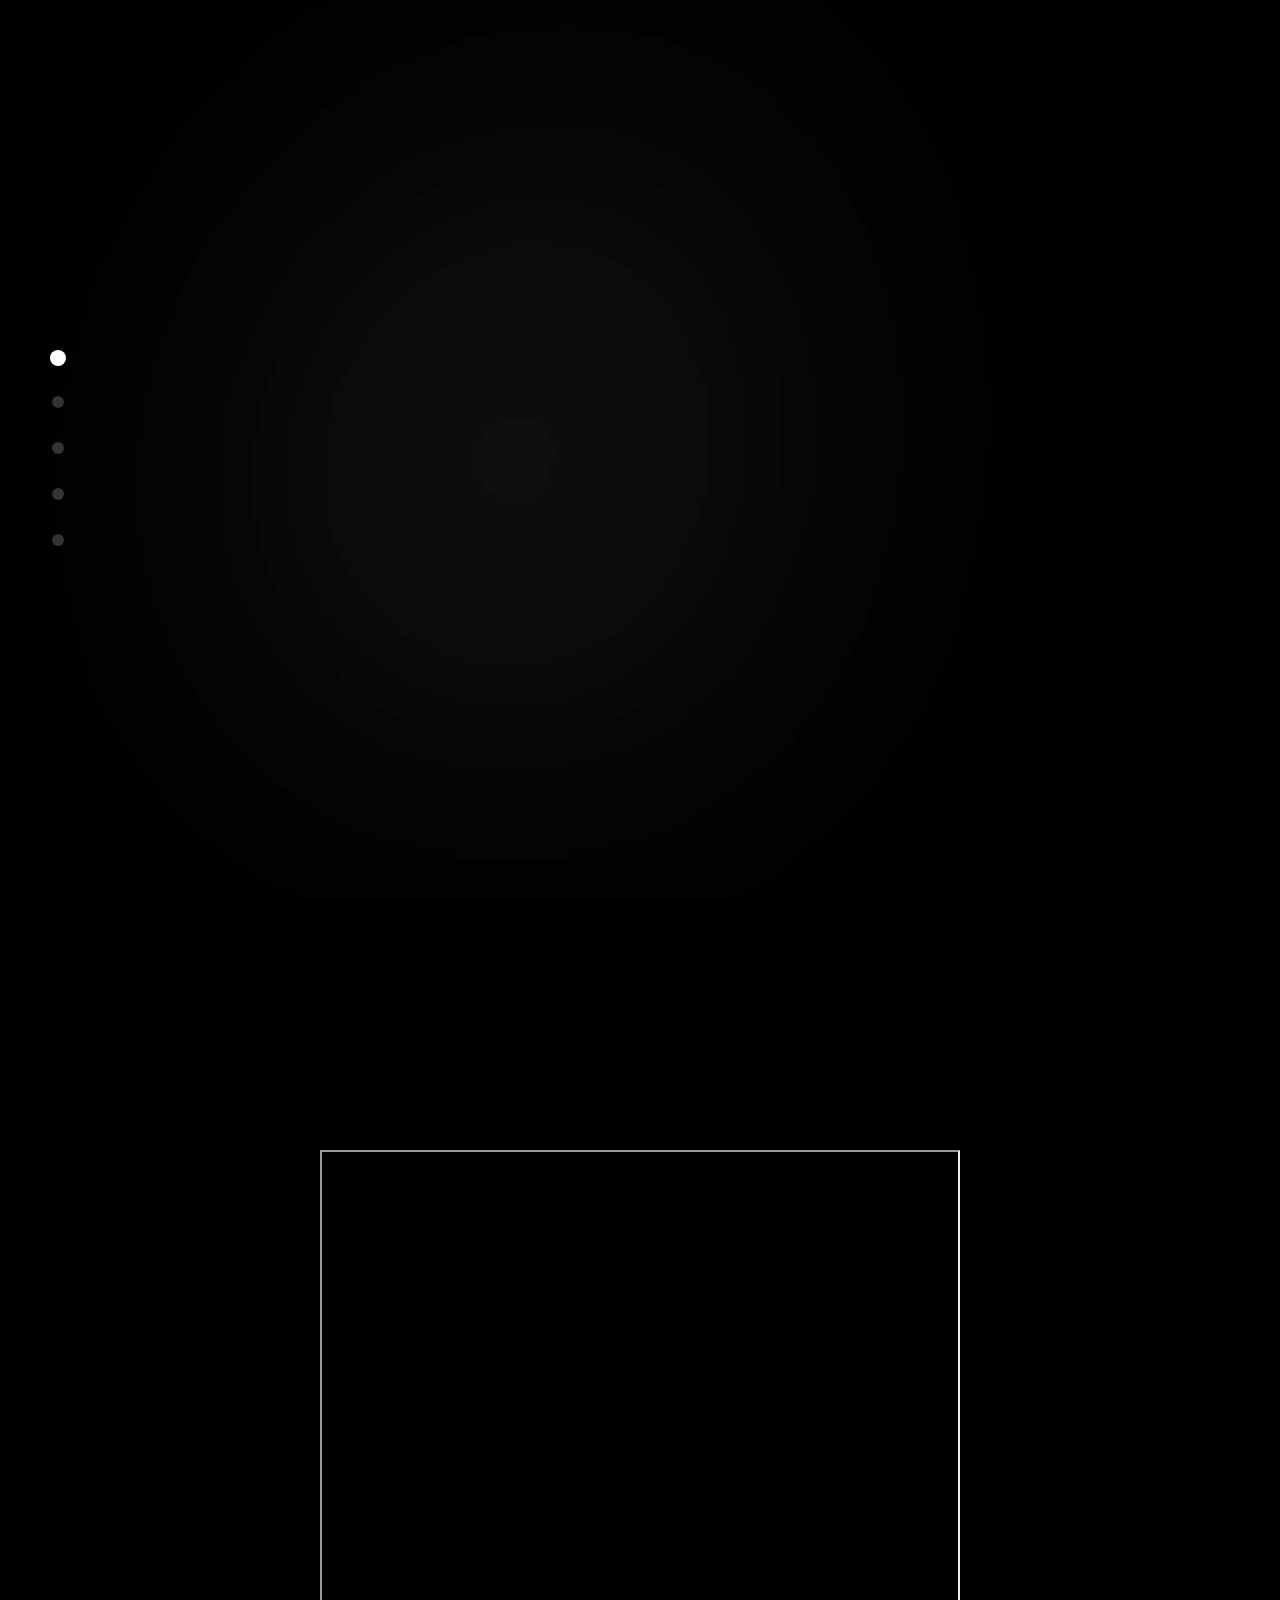
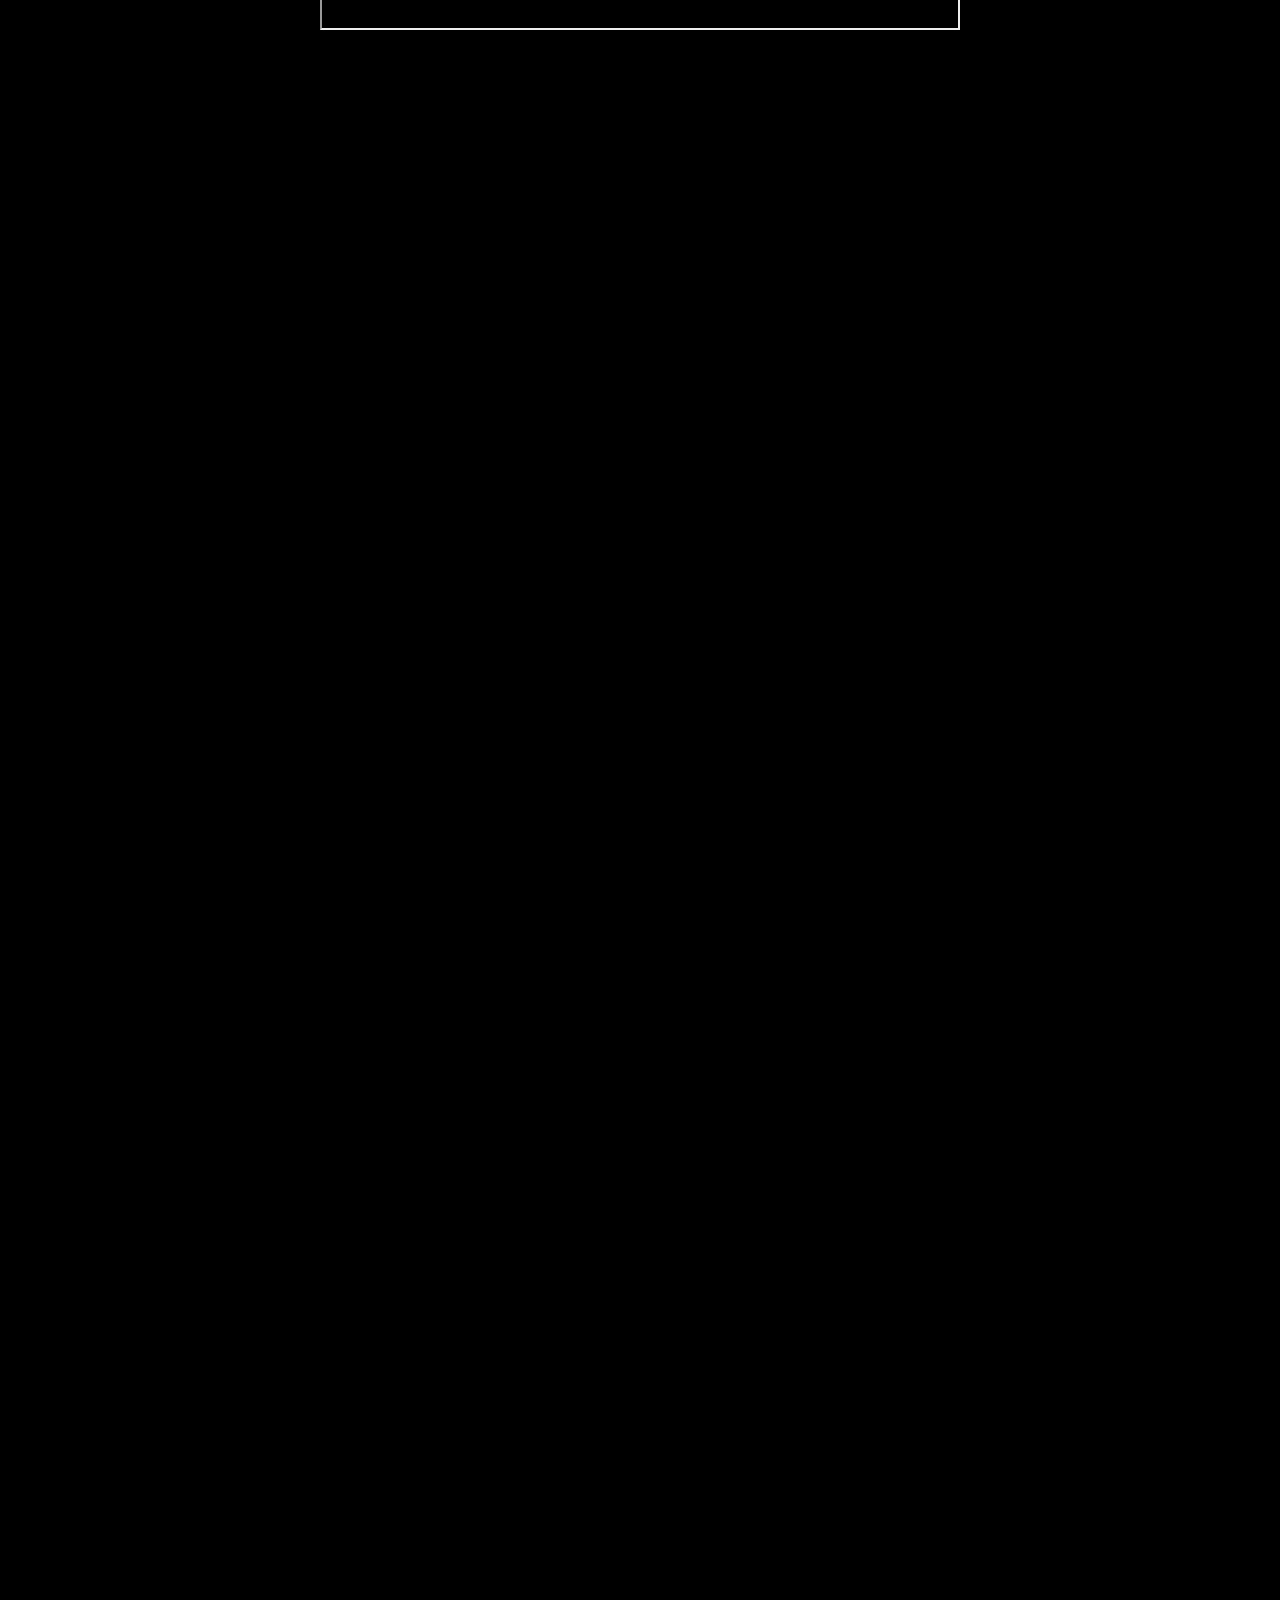
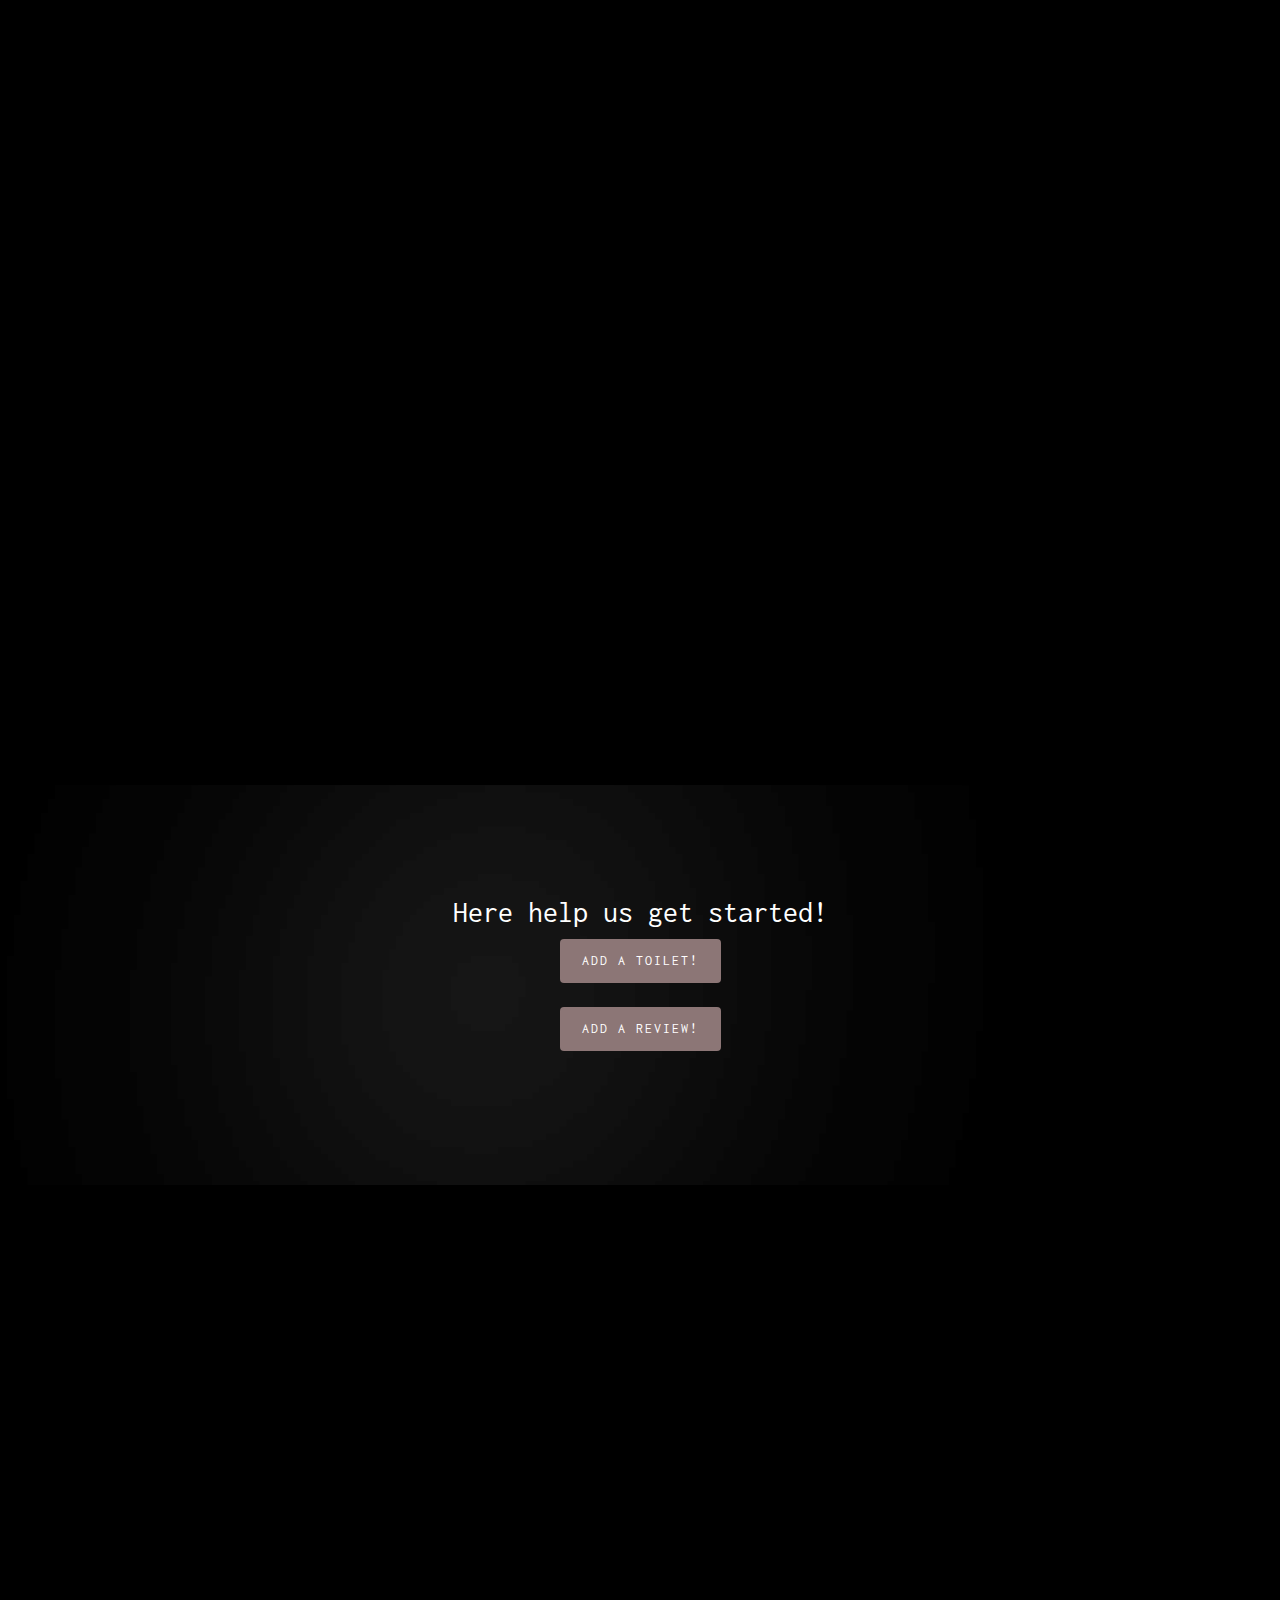
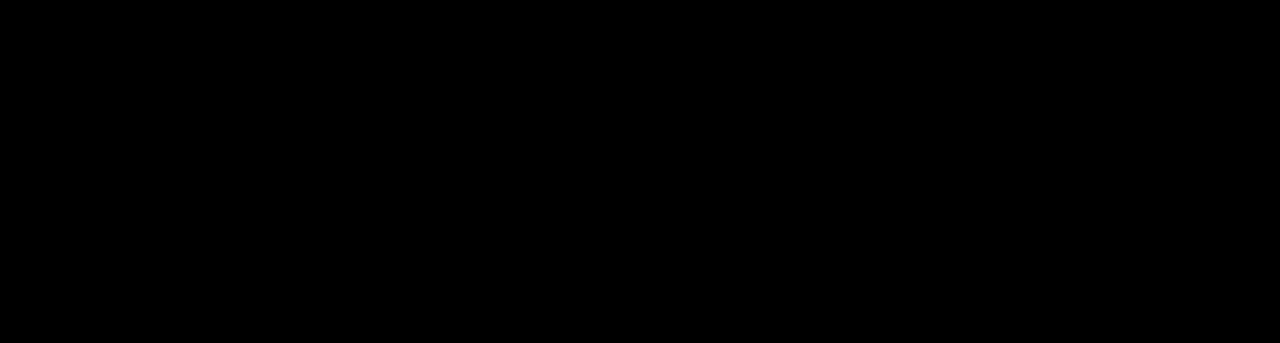
<file: index.html>
<!DOCTYPE html>
<!--[if lt IE 7]>      <html class="no-js lt-ie9 lt-ie8 lt-ie7"> <![endif]-->
<!--[if IE 7]>         <html class="no-js lt-ie9 lt-ie8"> <![endif]-->
<!--[if IE 8]>         <html class="no-js lt-ie9"> <![endif]-->
<!--[if gt IE 8]><!--> <html class="no-js"> <!--<![endif]-->
	<head>
	<meta charset="utf-8">
	<meta http-equiv="X-UA-Compatible" content="IE=edge">
	<title> Where to poop! &mdash; We're yelp for toilets</title>
	<meta name="viewport" content="width=device-width, initial-scale=1">



	<meta property="og:title" content=""/>
	<meta property="og:image" content=""/>
	<meta property="og:url" content=""/>
	<meta property="og:site_name" content=""/>
	<meta property="og:description" content=""/>
	<meta name="twitter:title" content="" />
	<meta name="twitter:image" content="" />
	<meta name="twitter:url" content="" />
	<meta name="twitter:card" content="" />


	<link rel="shortcut icon" href="favicon.ico">

	<link href="https://fonts.googleapis.com/css?family=Inconsolata:400,700" rel="stylesheet">

	<!-- Animate.css -->
	<link rel="stylesheet" href="css/animate.css">
	<!-- Icomoon Icon Fonts-->
	<link rel="stylesheet" href="css/icomoon.css">
	<!-- Simple Line Icons -->
	<link rel="stylesheet" href="css/simple-line-icons.css">
	<!-- Bootstrap  -->
	<link rel="stylesheet" href="css/bootstrap.css">
	<!-- Style -->
	<link rel="stylesheet" href="css/style.css">


	<!-- Modernizr JS -->
	<script src="js/modernizr-2.6.2.min.js"></script>


	</head>
	<body>
	<header role="banner" id="fh5co-header">
		<div class="fluid-container">
			<nav class="navbar navbar-default navbar-fixed-top js-fullheight">
				<div id="navbar" class="navbar-collapse js-fullheight">
					<ul class="nav navbar-nav navbar-left">
						<li class="active"><a href="#" data-nav-section="home"><span>Home</span></a></li>
						<li><a href="#" data-nav-section="services"><span>Services</span></a></li>
						<li><a href="#" data-nav-section="explore"><span>Project</span></a></li>
						<li><a href="#" data-nav-section="pricing"><span>Pricing</span></a></li>
						<li><a href="#" data-nav-section="team"><span>Team</span></a></li>
					</ul>
				</div>
			</nav>
	  </div>
	</header>

	<section id="fh5co-home" data-section="home" style="background-image: url(images/full_image_1.jpg);" data-stellar-background-ratio="0.5">
		<div class="gradient"></div>
		<div class="container">
			<div class="text-wrap">
				<div class="text-inner">
					<div class="row">
						<div class="col-md-8 col-md-offset-2 text-center">
							<h1 class="to-animate">Where to poop</h1>
							<h2 class="to-animate">We're Yelp for toilets.</h2>
						</div>
					</div>
				</div>
			</div>
		</div>
	</section>

	<section id="fh5co-services" data-section="services">
		<div class="fh5co-services">
			<div class="container">
				<div class="row">
					<div class="col-md-12 section-heading text-center">
						<h2 class="to-animate">Features</h2>
						<div class="row">
							<div class="col-md-8 col-md-offset-2 subtext">
								<iframe src="https://www.google.com/maps/d/embed?mid=1Su_NzH0VdfDYLzT7ezfRWQYXpGH5EsbK" width="640" height="480"></iframe>
							</div>
						</div>
					</div>
				</div>
				<div class="row">
					<div class="core-features">
						<div class="grid2">
							<div class="core-f">
								<div class="row">
									<div class="col-md-12">
										<div class="core">
											<i class="icon-cloud-download to-animate-2"></i>
											<div class="fh5co-post to-animate">
												<h3>Cloud Based Live Updates</h3>
												<p>Whenever someone messes up the toilet seat, we'll let you know so that you don't have to find it out yourself </p>
											</div>
										</div>
										<div class="core">
											<i class="icon-laptop to-animate-2"></i>
											<div class="fh5co-post to-animate">
												<h3>Responsive Layout</h3>
												<p>The need to find a toilet doesn't discriminate. It can come whether you're on your laptop, iPad or phone. We're compatible with all of them.</p>
											</div>
										</div>
										<div class="core">
											<i class="icon-gear to-animate-2"></i>
											<div class="fh5co-post to-animate">
												<h3>24/7 Availability&amp; Support</h3>
												<p>We have toilets all around the city of Philadelphia which are available 24/7 to you. There is no time or place for poop.</p>
											</div>
										</div>

										</div>
									</div>
								</div>
							</div>
						</div>
					</div>
				</div>
				<div id="fh5co-counter-section" class="fh5co-counters">
					<div class="container">
						<div class="row to-animate">
							<div class="col-md-3 text-center">
								<span class="fh5co-counter js-counter" data-from="0" data-to="345" data-speed="5000" data-refresh-interval="50"></span>
								<span class="fh5co-counter-label">Toilets</span>
							</div>
							<div class="col-md-3 text-center">
								<span class="fh5co-counter js-counter" data-from="0" data-to="234" data-speed="5000" data-refresh-interval="50"></span>
								<span class="fh5co-counter-label">Number of Users</span>
							</div>
							<div class="col-md-3 text-center">
								<span class="fh5co-counter js-counter" data-from="0" data-to="2600" data-speed="5000" data-refresh-interval="50"></span>
								<span class="fh5co-counter-label">Potential Users within the University City</span>
							</div>

						</div>
					</div>
				</div>
			</div>
		</div>
	</section>

	<section id="fh5co-explore" data-section="explore">

		<div class="fh5co-project">
			<div class="container">
				<div class="row">




				</div>
			</div>
		</div>

	</section>



				<div class="row">
					<div class="col-md-6 col-md-offset-3 col-md-push-3 to-animate">

					</div>
				</div>

			</div>
		</div>
	</section>

	<section id="fh5co-team" data-section="team">
		<div class="fh5co-team">
			<div class="container">
				<div class="row">
					<div class="col-md-12 section-heading text-center">
						<h2 class="to-animate">Our Team</h2>
						<div class="row">
							<div class="col-md-8 col-md-offset-2 subtext">
								<h3 class="to-animate">Our team is made up of incredible </h3>
							</div>
						</div>
					</div>
				</div>
				<div class="row">
					<div class="col-md-4">
						<div class="team-box text-center to-animate-2">
							<div class="user"><img class="img-reponsive" src="images/Adeeb.jpg" alt="Roger Garfield"></div>
							<h3><a href = "https://linkedin.com/in/adeeb10abbas/">Adeeb Abbas</a></h3>
							<span class="position">Co-Founder and Lead Developer</span>
							<p></p>
							<ul class="social-media">

								<li><a href="https://twitter.com/adeeb10abbas" class="twitter"><i class="icon-twitter"></i></a></li>
								<li><a href="https://github.com/adeeb10abbas/" class="github"><i class="icon-github-alt"></i></a></li>
							</ul>
						</div>
					</div>
					<div class="col-md-4">
						<div class="team-box text-center to-animate-2">
							<div class="user"><img class="img-reponsive" src="images/Neil.jpeg" alt="Roger Garfield"></div>
							<h3><a href ="https://www.linkedin.com/in/neil-k/">Neil Kanakia</a></h3>
							<span class="position">Co-founder and Lead Developer</span>
							<ul class="social-media">
								<li><a href="#" class="twitter"><i class="icon-twitter"></i></a></li>
								<li><a href="#" class="github"><i class="icon-github-alt"></i></a></li>
							</ul>
						</div>
					</div>

					<div class="col-md-4">
						<div class="team-box text-center to-animate-2">
							<div class="user"><img class="img-reponsive" src="images/Abu.jpeg" ></div>
                            <h3><a href = "https://www.linkedin.com/in/abu-zaid-khan-79a300162/">Abu Zaid Khan</a></h3>
							<span class="position">Product Designer</span>
							<ul class="social-media">
								<li><a href="#" class="twitter"><i class="icon-twitter"></i></a></li>
								<li><a href="#" class="github"><i class="icon-github-alt"></i></a></li>
							</ul>
						</div>
					</div>
                </div>
                
                
                <div class="row">
                    <div class="col-md-2"></div>
                    <div class="col-md-4">
                        <div class="team-box text-center to-animate-2">
                            <div class="user"><img class="img-reponsive" src="images/Lia.jpeg" alt="Roger Garfield"></div>
                            <h3><a href="https://www.linkedin.com/in/liaelisejohnson/">Lia Johnson</a></h3>
                            <span class="position">Developer</span>
                            <ul class="social-media">
                                <li><a href="#" class="twitter"><i class="icon-twitter"></i></a></li>
                                <li><a href="#" class="github"><i class="icon-github-alt"></i></a></li>
                            </ul>
                        </div>
                    </div>

                    <div class="col-md-4">
                        <div class="team-box text-center to-animate-2">
                            <div class="user"><img class="img-reponsive" src="images/Maddie.jpeg" alt="Roger Garfield"></div>
                            <h3><a href="https://www.linkedin.com/in/madelinebright12/">Maddie Bright</a></h3>
                            <span class="position">Developer</span>
                            <ul class="social-media">
                                <li><a href="#" class="twitter"><i class="icon-twitter"></i></a></li>
                                <li><a href="#" class="github"><i class="icon-github-alt"></i></a></li>
                            </ul>
                        </div>
                    </div>
                    <div class="col-md-2"></div>
                </div>
                

			</div>
		</div>
	</section>

	<div class="getting-started getting-started-1">
		<div class="getting-grid" style="background-image:  url(images/full_image_1.jpg);">
			<div class="desc text-center">
				<h2>Here help us get started!</h2>
				<p><a href="https://docs.google.com/forms/d/e/1FAIpQLScA8GkSD-d-iS5fHeKfhpYvYZcbeF4nLqD4LJVwzeOAil_18A/viewform" class="btn btn-primary">Add a toilet!</a></p>
				<p><a href="https://forms.gle/PdndCWDdKqBYG6bQ9" class="btn btn-primary">Add a Review!</a></p>

			</div>
		</div>
	</div>

	<div id="fh5co-footer" role="contentinfo">
		<div class="container">
			<div class="row">
				<div class="col-md-4 to-animate">
					<h3 class="section-title">About Us</h3>
					<p>We're a bunch of college freshmen at Drexel University trynna change the world for the better!</p>

				</div>

				<div class="col-md-4 to-animate">
					<h3 class="section-title">Our Address</h3>
					<ul class="contact-info">
						<li><i class="icon-map-marker"></i>3675 Market Street Philadelphia PA 19104</li>
						<li><i class="icon-phone"></i>+1 267 206 8442</li>
						<li><i class="icon-envelope"></i><a href="#">aa4239@drexel.edu</a></li>
						<li><i class="icon-globe2"></i><a href="#">www.adeeb10abbas.github.io</a></li>
					</ul>
					<h3 class="section-title">Connect with Us</h3>
					<ul class="social-media">
						<li><a href="#" class="facebook"><i class="icon-facebook"></i></a></li>
						<li><a href="#" class="twitter"><i class="icon-twitter"></i></a></li>
						<li><a href="#" class="dribbble"><i class="icon-dribbble"></i></a></li>
						<li><a href="#" class="github"><i class="icon-github-alt"></i></a></li>
					</ul>
				</div>
				<div class="col-md-4 to-animate">
					<h3 class="section-title">Drop us a line</h3>
					<form class="contact-form">
						<div class="form-group">
							<label for="name" class="sr-only">Name</label>
							<input type="name" class="form-control" id="name" placeholder="Name">
						</div>
						<div class="form-group">
							<label for="email" class="sr-only">Email</label>
							<input type="email" class="form-control" id="email" placeholder="Email">
						</div>
						<div class="form-group">
							<label for="message" class="sr-only">Message</label>
							<textarea class="form-control" id="message" rows="7" placeholder="Message"></textarea>
						</div>
						<div class="form-group">
							<input type="submit" id="btn-submit" class="btn btn-send-message btn-md" value="Send Message">
						</div>
					</form>
				</div>
			</div>
		</div>
	</div>
	<div id="map" class="fh5co-map"></div>


	<!-- jQuery -->
	<script src="js/jquery.min.js"></script>
	<!-- jQuery Easing -->
	<script src="js/jquery.easing.1.3.js"></script>
	<!-- Bootstrap -->
	<script src="js/bootstrap.min.js"></script>
	<!-- Waypoints -->
	<script src="js/jquery.waypoints.min.js"></script>
	<!-- Stellar Parallax -->
	<script src="js/jquery.stellar.min.js"></script>
	<!-- Counters -->
	<script src="js/jquery.countTo.js"></script>
	<!-- Main JS (Do not remove) -->
	<script src="js/main.js"></script>

	</body>
</html>
</file>
<file: css/icomoon.css>
@font-face {
	font-family: 'icomoon';
	src:url('../fonts/icomoon/icomoon.eot?qtatmt');
	src:url('../fonts/icomoon/icomoon.eot?qtatmt#iefix') format('embedded-opentype'),
		url('../fonts/icomoon/icomoon.ttf?qtatmt') format('truetype'),
		url('../fonts/icomoon/icomoon.woff?qtatmt') format('woff'),
		url('../fonts/icomoon/icomoon.svg?qtatmt#icomoon') format('svg');
	font-weight: normal;
	font-style: normal;
}

[class^="icon-"], [class*=" icon-"] {
	font-family: 'icomoon';
	speak: none;
	font-style: normal;
	font-weight: normal;
	font-variant: normal;
	text-transform: none;
	line-height: 1;

	/* Better Font Rendering =========== */
	-webkit-font-smoothing: antialiased;
	-moz-osx-font-smoothing: grayscale;
}

.icon-glass:before {
	content: "\f000";
}
.icon-music:before {
	content: "\f001";
}
.icon-search2:before {
	content: "\f002";
}
.icon-envelope-o:before {
	content: "\f003";
}
.icon-heart:before {
	content: "\f004";
}
.icon-star:before {
	content: "\f005";
}
.icon-star-o:before {
	content: "\f006";
}
.icon-user:before {
	content: "\f007";
}
.icon-film:before {
	content: "\f008";
}
.icon-th-large:before {
	content: "\f009";
}
.icon-th:before {
	content: "\f00a";
}
.icon-th-list:before {
	content: "\f00b";
}
.icon-check:before {
	content: "\f00c";
}
.icon-close:before {
	content: "\f00d";
}
.icon-remove:before {
	content: "\f00d";
}
.icon-times:before {
	content: "\f00d";
}
.icon-search-plus:before {
	content: "\f00e";
}
.icon-search-minus:before {
	content: "\f010";
}
.icon-power-off:before {
	content: "\f011";
}
.icon-signal:before {
	content: "\f012";
}
.icon-cog:before {
	content: "\f013";
}
.icon-gear:before {
	content: "\f013";
}
.icon-trash-o:before {
	content: "\f014";
}
.icon-home:before {
	content: "\f015";
}
.icon-file-o:before {
	content: "\f016";
}
.icon-clock-o:before {
	content: "\f017";
}
.icon-road:before {
	content: "\f018";
}
.icon-download:before {
	content: "\f019";
}
.icon-arrow-circle-o-down:before {
	content: "\f01a";
}
.icon-arrow-circle-o-up:before {
	content: "\f01b";
}
.icon-inbox:before {
	content: "\f01c";
}
.icon-play-circle-o:before {
	content: "\f01d";
}
.icon-repeat2:before {
	content: "\f01e";
}
.icon-rotate-right:before {
	content: "\f01e";
}
.icon-refresh:before {
	content: "\f021";
}
.icon-list-alt:before {
	content: "\f022";
}
.icon-lock:before {
	content: "\f023";
}
.icon-flag:before {
	content: "\f024";
}
.icon-headphones:before {
	content: "\f025";
}
.icon-volume-off:before {
	content: "\f026";
}
.icon-volume-down:before {
	content: "\f027";
}
.icon-volume-up:before {
	content: "\f028";
}
.icon-qrcode:before {
	content: "\f029";
}
.icon-barcode:before {
	content: "\f02a";
}
.icon-tag:before {
	content: "\f02b";
}
.icon-tags:before {
	content: "\f02c";
}
.icon-book:before {
	content: "\f02d";
}
.icon-bookmark:before {
	content: "\f02e";
}
.icon-print:before {
	content: "\f02f";
}
.icon-camera:before {
	content: "\f030";
}
.icon-font:before {
	content: "\f031";
}
.icon-bold:before {
	content: "\f032";
}
.icon-italic:before {
	content: "\f033";
}
.icon-text-height:before {
	content: "\f034";
}
.icon-text-width:before {
	content: "\f035";
}
.icon-align-left:before {
	content: "\f036";
}
.icon-align-center2:before {
	content: "\f037";
}
.icon-align-right:before {
	content: "\f038";
}
.icon-align-justify2:before {
	content: "\f039";
}
.icon-list:before {
	content: "\f03a";
}
.icon-dedent:before {
	content: "\f03b";
}
.icon-outdent:before {
	content: "\f03b";
}
.icon-indent:before {
	content: "\f03c";
}
.icon-video-camera:before {
	content: "\f03d";
}
.icon-image:before {
	content: "\f03e";
}
.icon-photo:before {
	content: "\f03e";
}
.icon-picture-o:before {
	content: "\f03e";
}
.icon-pencil:before {
	content: "\f040";
}
.icon-map-marker:before {
	content: "\f041";
}
.icon-adjust:before {
	content: "\f042";
}
.icon-tint:before {
	content: "\f043";
}
.icon-edit:before {
	content: "\f044";
}
.icon-pencil-square-o:before {
	content: "\f044";
}
.icon-share-square-o:before {
	content: "\f045";
}
.icon-check-square-o:before {
	content: "\f046";
}
.icon-arrows:before {
	content: "\f047";
}
.icon-step-backward:before {
	content: "\f048";
}
.icon-fast-backward:before {
	content: "\f049";
}
.icon-backward:before {
	content: "\f04a";
}
.icon-play2:before {
	content: "\f04b";
}
.icon-pause2:before {
	content: "\f04c";
}
.icon-stop2:before {
	content: "\f04d";
}
.icon-forward:before {
	content: "\f04e";
}
.icon-fast-forward2:before {
	content: "\f050";
}
.icon-step-forward:before {
	content: "\f051";
}
.icon-eject:before {
	content: "\f052";
}
.icon-chevron-left:before {
	content: "\f053";
}
.icon-chevron-right:before {
	content: "\f054";
}
.icon-plus-circle:before {
	content: "\f055";
}
.icon-minus-circle:before {
	content: "\f056";
}
.icon-times-circle:before {
	content: "\f057";
}
.icon-check-circle:before {
	content: "\f058";
}
.icon-question-circle:before {
	content: "\f059";
}
.icon-info-circle:before {
	content: "\f05a";
}
.icon-crosshairs:before {
	content: "\f05b";
}
.icon-times-circle-o:before {
	content: "\f05c";
}
.icon-check-circle-o:before {
	content: "\f05d";
}
.icon-ban2:before {
	content: "\f05e";
}
.icon-arrow-left:before {
	content: "\f060";
}
.icon-arrow-right:before {
	content: "\f061";
}
.icon-arrow-up:before {
	content: "\f062";
}
.icon-arrow-down:before {
	content: "\f063";
}
.icon-mail-forward:before {
	content: "\f064";
}
.icon-share:before {
	content: "\f064";
}
.icon-expand2:before {
	content: "\f065";
}
.icon-compress:before {
	content: "\f066";
}
.icon-plus:before {
	content: "\f067";
}
.icon-minus:before {
	content: "\f068";
}
.icon-asterisk:before {
	content: "\f069";
}
.icon-exclamation-circle:before {
	content: "\f06a";
}
.icon-gift:before {
	content: "\f06b";
}
.icon-leaf:before {
	content: "\f06c";
}
.icon-fire:before {
	content: "\f06d";
}
.icon-eye:before {
	content: "\f06e";
}
.icon-eye-slash:before {
	content: "\f070";
}
.icon-exclamation-triangle:before {
	content: "\f071";
}
.icon-warning:before {
	content: "\f071";
}
.icon-plane:before {
	content: "\f072";
}
.icon-calendar:before {
	content: "\f073";
}
.icon-random:before {
	content: "\f074";
}
.icon-comment:before {
	content: "\f075";
}
.icon-magnet:before {
	content: "\f076";
}
.icon-chevron-up:before {
	content: "\f077";
}
.icon-chevron-down:before {
	content: "\f078";
}
.icon-retweet:before {
	content: "\f079";
}
.icon-shopping-cart:before {
	content: "\f07a";
}
.icon-folder:before {
	content: "\f07b";
}
.icon-folder-open:before {
	content: "\f07c";
}
.icon-arrows-v:before {
	content: "\f07d";
}
.icon-arrows-h:before {
	content: "\f07e";
}
.icon-bar-chart:before {
	content: "\f080";
}
.icon-bar-chart-o:before {
	content: "\f080";
}
.icon-twitter-square:before {
	content: "\f081";
}
.icon-facebook-square:before {
	content: "\f082";
}
.icon-camera-retro:before {
	content: "\f083";
}
.icon-key:before {
	content: "\f084";
}
.icon-cogs:before {
	content: "\f085";
}
.icon-gears:before {
	content: "\f085";
}
.icon-comments:before {
	content: "\f086";
}
.icon-thumbs-o-up:before {
	content: "\f087";
}
.icon-thumbs-o-down:before {
	content: "\f088";
}
.icon-star-half:before {
	content: "\f089";
}
.icon-heart-o:before {
	content: "\f08a";
}
.icon-sign-out:before {
	content: "\f08b";
}
.icon-linkedin-square:before {
	content: "\f08c";
}
.icon-thumb-tack:before {
	content: "\f08d";
}
.icon-external-link:before {
	content: "\f08e";
}
.icon-sign-in:before {
	content: "\f090";
}
.icon-trophy:before {
	content: "\f091";
}
.icon-github-square:before {
	content: "\f092";
}
.icon-upload:before {
	content: "\f093";
}
.icon-lemon-o:before {
	content: "\f094";
}
.icon-phone:before {
	content: "\f095";
}
.icon-square-o:before {
	content: "\f096";
}
.icon-bookmark-o:before {
	content: "\f097";
}
.icon-phone-square:before {
	content: "\f098";
}
.icon-twitter:before {
	content: "\f099";
}
.icon-facebook:before {
	content: "\f09a";
}
.icon-facebook-f:before {
	content: "\f09a";
}
.icon-github:before {
	content: "\f09b";
}
.icon-unlock2:before {
	content: "\f09c";
}
.icon-credit-card:before {
	content: "\f09d";
}
.icon-feed:before {
	content: "\f09e";
}
.icon-rss:before {
	content: "\f09e";
}
.icon-hdd-o:before {
	content: "\f0a0";
}
.icon-bullhorn:before {
	content: "\f0a1";
}
.icon-bell-o:before {
	content: "\f0a2";
}
.icon-certificate:before {
	content: "\f0a3";
}
.icon-hand-o-right:before {
	content: "\f0a4";
}
.icon-hand-o-left:before {
	content: "\f0a5";
}
.icon-hand-o-up:before {
	content: "\f0a6";
}
.icon-hand-o-down:before {
	content: "\f0a7";
}
.icon-arrow-circle-left:before {
	content: "\f0a8";
}
.icon-arrow-circle-right:before {
	content: "\f0a9";
}
.icon-arrow-circle-up:before {
	content: "\f0aa";
}
.icon-arrow-circle-down:before {
	content: "\f0ab";
}
.icon-globe:before {
	content: "\f0ac";
}
.icon-wrench:before {
	content: "\f0ad";
}
.icon-tasks:before {
	content: "\f0ae";
}
.icon-filter:before {
	content: "\f0b0";
}
.icon-briefcase:before {
	content: "\f0b1";
}
.icon-arrows-alt:before {
	content: "\f0b2";
}
.icon-group:before {
	content: "\f0c0";
}
.icon-users:before {
	content: "\f0c0";
}
.icon-chain:before {
	content: "\f0c1";
}
.icon-link:before {
	content: "\f0c1";
}
.icon-cloud:before {
	content: "\f0c2";
}
.icon-flask:before {
	content: "\f0c3";
}
.icon-cut:before {
	content: "\f0c4";
}
.icon-scissors:before {
	content: "\f0c4";
}
.icon-copy:before {
	content: "\f0c5";
}
.icon-files-o:before {
	content: "\f0c5";
}
.icon-paperclip:before {
	content: "\f0c6";
}
.icon-floppy-o:before {
	content: "\f0c7";
}
.icon-save:before {
	content: "\f0c7";
}
.icon-square:before {
	content: "\f0c8";
}
.icon-bars:before {
	content: "\f0c9";
}
.icon-navicon:before {
	content: "\f0c9";
}
.icon-reorder:before {
	content: "\f0c9";
}
.icon-list-ul:before {
	content: "\f0ca";
}
.icon-list-ol:before {
	content: "\f0cb";
}
.icon-strikethrough:before {
	content: "\f0cc";
}
.icon-underline:before {
	content: "\f0cd";
}
.icon-table:before {
	content: "\f0ce";
}
.icon-magic:before {
	content: "\f0d0";
}
.icon-truck:before {
	content: "\f0d1";
}
.icon-pinterest:before {
	content: "\f0d2";
}
.icon-pinterest-square:before {
	content: "\f0d3";
}
.icon-google-plus-square:before {
	content: "\f0d4";
}
.icon-google-plus:before {
	content: "\f0d5";
}
.icon-money:before {
	content: "\f0d6";
}
.icon-caret-down:before {
	content: "\f0d7";
}
.icon-caret-up:before {
	content: "\f0d8";
}
.icon-caret-left:before {
	content: "\f0d9";
}
.icon-caret-right:before {
	content: "\f0da";
}
.icon-columns2:before {
	content: "\f0db";
}
.icon-sort:before {
	content: "\f0dc";
}
.icon-unsorted:before {
	content: "\f0dc";
}
.icon-sort-desc:before {
	content: "\f0dd";
}
.icon-sort-down:before {
	content: "\f0dd";
}
.icon-sort-asc:before {
	content: "\f0de";
}
.icon-sort-up:before {
	content: "\f0de";
}
.icon-envelope:before {
	content: "\f0e0";
}
.icon-linkedin:before {
	content: "\f0e1";
}
.icon-rotate-left:before {
	content: "\f0e2";
}
.icon-undo:before {
	content: "\f0e2";
}
.icon-gavel:before {
	content: "\f0e3";
}
.icon-legal:before {
	content: "\f0e3";
}
.icon-dashboard:before {
	content: "\f0e4";
}
.icon-tachometer:before {
	content: "\f0e4";
}
.icon-comment-o:before {
	content: "\f0e5";
}
.icon-comments-o:before {
	content: "\f0e6";
}
.icon-bolt:before {
	content: "\f0e7";
}
.icon-flash:before {
	content: "\f0e7";
}
.icon-sitemap:before {
	content: "\f0e8";
}
.icon-umbrella2:before {
	content: "\f0e9";
}
.icon-clipboard:before {
	content: "\f0ea";
}
.icon-paste:before {
	content: "\f0ea";
}
.icon-lightbulb-o:before {
	content: "\f0eb";
}
.icon-exchange:before {
	content: "\f0ec";
}
.icon-cloud-download2:before {
	content: "\f0ed";
}
.icon-cloud-upload2:before {
	content: "\f0ee";
}
.icon-user-md:before {
	content: "\f0f0";
}
.icon-stethoscope:before {
	content: "\f0f1";
}
.icon-suitcase:before {
	content: "\f0f2";
}
.icon-bell:before {
	content: "\f0f3";
}
.icon-coffee:before {
	content: "\f0f4";
}
.icon-cutlery:before {
	content: "\f0f5";
}
.icon-file-text-o:before {
	content: "\f0f6";
}
.icon-building-o:before {
	content: "\f0f7";
}
.icon-hospital-o:before {
	content: "\f0f8";
}
.icon-ambulance:before {
	content: "\f0f9";
}
.icon-medkit:before {
	content: "\f0fa";
}
.icon-fighter-jet:before {
	content: "\f0fb";
}
.icon-beer:before {
	content: "\f0fc";
}
.icon-h-square:before {
	content: "\f0fd";
}
.icon-plus-square:before {
	content: "\f0fe";
}
.icon-angle-double-left:before {
	content: "\f100";
}
.icon-angle-double-right:before {
	content: "\f101";
}
.icon-angle-double-up:before {
	content: "\f102";
}
.icon-angle-double-down:before {
	content: "\f103";
}
.icon-angle-left:before {
	content: "\f104";
}
.icon-angle-right:before {
	content: "\f105";
}
.icon-angle-up:before {
	content: "\f106";
}
.icon-angle-down:before {
	content: "\f107";
}
.icon-desktop:before {
	content: "\f108";
}
.icon-laptop:before {
	content: "\f109";
}
.icon-tablet:before {
	content: "\f10a";
}
.icon-mobile:before {
	content: "\f10b";
}
.icon-mobile-phone:before {
	content: "\f10b";
}
.icon-circle-o:before {
	content: "\f10c";
}
.icon-quote-left:before {
	content: "\f10d";
}
.icon-quote-right:before {
	content: "\f10e";
}
.icon-spinner:before {
	content: "\f110";
}
.icon-circle:before {
	content: "\f111";
}
.icon-mail-reply:before {
	content: "\f112";
}
.icon-reply:before {
	content: "\f112";
}
.icon-github-alt:before {
	content: "\f113";
}
.icon-folder-o:before {
	content: "\f114";
}
.icon-folder-open-o:before {
	content: "\f115";
}
.icon-smile-o:before {
	content: "\f118";
}
.icon-frown-o:before {
	content: "\f119";
}
.icon-meh-o:before {
	content: "\f11a";
}
.icon-gamepad:before {
	content: "\f11b";
}
.icon-keyboard-o:before {
	content: "\f11c";
}
.icon-flag-o:before {
	content: "\f11d";
}
.icon-flag-checkered:before {
	content: "\f11e";
}
.icon-terminal:before {
	content: "\f120";
}
.icon-code:before {
	content: "\f121";
}
.icon-mail-reply-all:before {
	content: "\f122";
}
.icon-reply-all:before {
	content: "\f122";
}
.icon-star-half-empty:before {
	content: "\f123";
}
.icon-star-half-full:before {
	content: "\f123";
}
.icon-star-half-o:before {
	content: "\f123";
}
.icon-location-arrow:before {
	content: "\f124";
}
.icon-crop:before {
	content: "\f125";
}
.icon-code-fork:before {
	content: "\f126";
}
.icon-chain-broken:before {
	content: "\f127";
}
.icon-unlink:before {
	content: "\f127";
}
.icon-question:before {
	content: "\f128";
}
.icon-info:before {
	content: "\f129";
}
.icon-exclamation:before {
	content: "\f12a";
}
.icon-superscript:before {
	content: "\f12b";
}
.icon-subscript:before {
	content: "\f12c";
}
.icon-eraser:before {
	content: "\f12d";
}
.icon-puzzle-piece:before {
	content: "\f12e";
}
.icon-microphone2:before {
	content: "\f130";
}
.icon-microphone-slash:before {
	content: "\f131";
}
.icon-shield:before {
	content: "\f132";
}
.icon-calendar-o:before {
	content: "\f133";
}
.icon-fire-extinguisher:before {
	content: "\f134";
}
.icon-rocket:before {
	content: "\f135";
}
.icon-maxcdn:before {
	content: "\f136";
}
.icon-chevron-circle-left:before {
	content: "\f137";
}
.icon-chevron-circle-right:before {
	content: "\f138";
}
.icon-chevron-circle-up:before {
	content: "\f139";
}
.icon-chevron-circle-down:before {
	content: "\f13a";
}
.icon-html5:before {
	content: "\f13b";
}
.icon-css3:before {
	content: "\f13c";
}
.icon-anchor2:before {
	content: "\f13d";
}
.icon-unlock-alt:before {
	content: "\f13e";
}
.icon-bullseye:before {
	content: "\f140";
}
.icon-ellipsis-h:before {
	content: "\f141";
}
.icon-ellipsis-v:before {
	content: "\f142";
}
.icon-rss-square:before {
	content: "\f143";
}
.icon-play-circle:before {
	content: "\f144";
}
.icon-ticket:before {
	content: "\f145";
}
.icon-minus-square:before {
	content: "\f146";
}
.icon-minus-square-o:before {
	content: "\f147";
}
.icon-level-up:before {
	content: "\f148";
}
.icon-level-down:before {
	content: "\f149";
}
.icon-check-square:before {
	content: "\f14a";
}
.icon-pencil-square:before {
	content: "\f14b";
}
.icon-external-link-square:before {
	content: "\f14c";
}
.icon-share-square:before {
	content: "\f14d";
}
.icon-compass:before {
	content: "\f14e";
}
.icon-caret-square-o-down:before {
	content: "\f150";
}
.icon-toggle-down:before {
	content: "\f150";
}
.icon-caret-square-o-up:before {
	content: "\f151";
}
.icon-toggle-up:before {
	content: "\f151";
}
.icon-caret-square-o-right:before {
	content: "\f152";
}
.icon-toggle-right:before {
	content: "\f152";
}
.icon-eur:before {
	content: "\f153";
}
.icon-euro:before {
	content: "\f153";
}
.icon-gbp:before {
	content: "\f154";
}
.icon-dollar:before {
	content: "\f155";
}
.icon-usd:before {
	content: "\f155";
}
.icon-inr:before {
	content: "\f156";
}
.icon-rupee:before {
	content: "\f156";
}
.icon-cny:before {
	content: "\f157";
}
.icon-jpy:before {
	content: "\f157";
}
.icon-rmb:before {
	content: "\f157";
}
.icon-yen:before {
	content: "\f157";
}
.icon-rouble:before {
	content: "\f158";
}
.icon-rub:before {
	content: "\f158";
}
.icon-ruble:before {
	content: "\f158";
}
.icon-krw:before {
	content: "\f159";
}
.icon-won:before {
	content: "\f159";
}
.icon-bitcoin:before {
	content: "\f15a";
}
.icon-btc:before {
	content: "\f15a";
}
.icon-file2:before {
	content: "\f15b";
}
.icon-file-text:before {
	content: "\f15c";
}
.icon-sort-alpha-asc:before {
	content: "\f15d";
}
.icon-sort-alpha-desc:before {
	content: "\f15e";
}
.icon-sort-amount-asc:before {
	content: "\f160";
}
.icon-sort-amount-desc:before {
	content: "\f161";
}
.icon-sort-numeric-asc:before {
	content: "\f162";
}
.icon-sort-numeric-desc:before {
	content: "\f163";
}
.icon-thumbs-up:before {
	content: "\f164";
}
.icon-thumbs-down:before {
	content: "\f165";
}
.icon-youtube-square:before {
	content: "\f166";
}
.icon-youtube:before {
	content: "\f167";
}
.icon-xing:before {
	content: "\f168";
}
.icon-xing-square:before {
	content: "\f169";
}
.icon-youtube-play:before {
	content: "\f16a";
}
.icon-dropbox:before {
	content: "\f16b";
}
.icon-stack-overflow:before {
	content: "\f16c";
}
.icon-instagram:before {
	content: "\f16d";
}
.icon-flickr:before {
	content: "\f16e";
}
.icon-adn:before {
	content: "\f170";
}
.icon-bitbucket:before {
	content: "\f171";
}
.icon-bitbucket-square:before {
	content: "\f172";
}
.icon-tumblr:before {
	content: "\f173";
}
.icon-tumblr-square:before {
	content: "\f174";
}
.icon-long-arrow-down:before {
	content: "\f175";
}
.icon-long-arrow-up:before {
	content: "\f176";
}
.icon-long-arrow-left:before {
	content: "\f177";
}
.icon-long-arrow-right:before {
	content: "\f178";
}
.icon-apple:before {
	content: "\f179";
}
.icon-windows:before {
	content: "\f17a";
}
.icon-android:before {
	content: "\f17b";
}
.icon-linux:before {
	content: "\f17c";
}
.icon-dribbble:before {
	content: "\f17d";
}
.icon-skype:before {
	content: "\f17e";
}
.icon-foursquare:before {
	content: "\f180";
}
.icon-trello:before {
	content: "\f181";
}
.icon-female:before {
	content: "\f182";
}
.icon-male:before {
	content: "\f183";
}
.icon-gittip:before {
	content: "\f184";
}
.icon-gratipay:before {
	content: "\f184";
}
.icon-sun-o:before {
	content: "\f185";
}
.icon-moon-o:before {
	content: "\f186";
}
.icon-archive:before {
	content: "\f187";
}
.icon-bug:before {
	content: "\f188";
}
.icon-vk:before {
	content: "\f189";
}
.icon-weibo:before {
	content: "\f18a";
}
.icon-renren:before {
	content: "\f18b";
}
.icon-pagelines:before {
	content: "\f18c";
}
.icon-stack-exchange:before {
	content: "\f18d";
}
.icon-arrow-circle-o-right:before {
	content: "\f18e";
}
.icon-arrow-circle-o-left:before {
	content: "\f190";
}
.icon-caret-square-o-left:before {
	content: "\f191";
}
.icon-toggle-left:before {
	content: "\f191";
}
.icon-dot-circle-o:before {
	content: "\f192";
}
.icon-wheelchair:before {
	content: "\f193";
}
.icon-vimeo-square:before {
	content: "\f194";
}
.icon-try:before {
	content: "\f195";
}
.icon-turkish-lira:before {
	content: "\f195";
}
.icon-plus-square-o:before {
	content: "\f196";
}
.icon-space-shuttle:before {
	content: "\f197";
}
.icon-slack:before {
	content: "\f198";
}
.icon-envelope-square:before {
	content: "\f199";
}
.icon-wordpress:before {
	content: "\f19a";
}
.icon-openid:before {
	content: "\f19b";
}
.icon-bank:before {
	content: "\f19c";
}
.icon-institution:before {
	content: "\f19c";
}
.icon-university:before {
	content: "\f19c";
}
.icon-graduation-cap:before {
	content: "\f19d";
}
.icon-mortar-board:before {
	content: "\f19d";
}
.icon-yahoo:before {
	content: "\f19e";
}
.icon-google:before {
	content: "\f1a0";
}
.icon-reddit:before {
	content: "\f1a1";
}
.icon-reddit-square:before {
	content: "\f1a2";
}
.icon-stumbleupon-circle:before {
	content: "\f1a3";
}
.icon-stumbleupon:before {
	content: "\f1a4";
}
.icon-delicious:before {
	content: "\f1a5";
}
.icon-digg:before {
	content: "\f1a6";
}
.icon-pied-piper:before {
	content: "\f1a7";
}
.icon-pied-piper-alt:before {
	content: "\f1a8";
}
.icon-drupal:before {
	content: "\f1a9";
}
.icon-joomla:before {
	content: "\f1aa";
}
.icon-language:before {
	content: "\f1ab";
}
.icon-fax:before {
	content: "\f1ac";
}
.icon-building:before {
	content: "\f1ad";
}
.icon-child:before {
	content: "\f1ae";
}
.icon-paw:before {
	content: "\f1b0";
}
.icon-spoon:before {
	content: "\f1b1";
}
.icon-cube:before {
	content: "\f1b2";
}
.icon-cubes:before {
	content: "\f1b3";
}
.icon-behance:before {
	content: "\f1b4";
}
.icon-behance-square:before {
	content: "\f1b5";
}
.icon-steam:before {
	content: "\f1b6";
}
.icon-steam-square:before {
	content: "\f1b7";
}
.icon-recycle:before {
	content: "\f1b8";
}
.icon-automobile:before {
	content: "\f1b9";
}
.icon-car:before {
	content: "\f1b9";
}
.icon-cab:before {
	content: "\f1ba";
}
.icon-taxi:before {
	content: "\f1ba";
}
.icon-tree:before {
	content: "\f1bb";
}
.icon-spotify:before {
	content: "\f1bc";
}
.icon-deviantart:before {
	content: "\f1bd";
}
.icon-soundcloud:before {
	content: "\f1be";
}
.icon-database:before {
	content: "\f1c0";
}
.icon-file-pdf-o:before {
	content: "\f1c1";
}
.icon-file-word-o:before {
	content: "\f1c2";
}
.icon-file-excel-o:before {
	content: "\f1c3";
}
.icon-file-powerpoint-o:before {
	content: "\f1c4";
}
.icon-file-image-o:before {
	content: "\f1c5";
}
.icon-file-photo-o:before {
	content: "\f1c5";
}
.icon-file-picture-o:before {
	content: "\f1c5";
}
.icon-file-archive-o:before {
	content: "\f1c6";
}
.icon-file-zip-o:before {
	content: "\f1c6";
}
.icon-file-audio-o:before {
	content: "\f1c7";
}
.icon-file-sound-o:before {
	content: "\f1c7";
}
.icon-file-movie-o:before {
	content: "\f1c8";
}
.icon-file-video-o:before {
	content: "\f1c8";
}
.icon-file-code-o:before {
	content: "\f1c9";
}
.icon-vine:before {
	content: "\f1ca";
}
.icon-codepen:before {
	content: "\f1cb";
}
.icon-jsfiddle:before {
	content: "\f1cc";
}
.icon-life-bouy:before {
	content: "\f1cd";
}
.icon-life-buoy:before {
	content: "\f1cd";
}
.icon-life-ring:before {
	content: "\f1cd";
}
.icon-life-saver:before {
	content: "\f1cd";
}
.icon-support:before {
	content: "\f1cd";
}
.icon-circle-o-notch:before {
	content: "\f1ce";
}
.icon-ra:before {
	content: "\f1d0";
}
.icon-rebel:before {
	content: "\f1d0";
}
.icon-empire:before {
	content: "\f1d1";
}
.icon-ge:before {
	content: "\f1d1";
}
.icon-git-square:before {
	content: "\f1d2";
}
.icon-git:before {
	content: "\f1d3";
}
.icon-hacker-news:before {
	content: "\f1d4";
}
.icon-y-combinator-square:before {
	content: "\f1d4";
}
.icon-yc-square:before {
	content: "\f1d4";
}
.icon-tencent-weibo:before {
	content: "\f1d5";
}
.icon-qq:before {
	content: "\f1d6";
}
.icon-wechat:before {
	content: "\f1d7";
}
.icon-weixin:before {
	content: "\f1d7";
}
.icon-paper-plane:before {
	content: "\f1d8";
}
.icon-send:before {
	content: "\f1d8";
}
.icon-paper-plane-o:before {
	content: "\f1d9";
}
.icon-send-o:before {
	content: "\f1d9";
}
.icon-history:before {
	content: "\f1da";
}
.icon-circle-thin:before {
	content: "\f1db";
}
.icon-header:before {
	content: "\f1dc";
}
.icon-paragraph2:before {
	content: "\f1dd";
}
.icon-sliders:before {
	content: "\f1de";
}
.icon-share-alt:before {
	content: "\f1e0";
}
.icon-share-alt-square:before {
	content: "\f1e1";
}
.icon-bomb:before {
	content: "\f1e2";
}
.icon-futbol-o:before {
	content: "\f1e3";
}
.icon-soccer-ball-o:before {
	content: "\f1e3";
}
.icon-tty:before {
	content: "\f1e4";
}
.icon-binoculars:before {
	content: "\f1e5";
}
.icon-plug:before {
	content: "\f1e6";
}
.icon-slideshare:before {
	content: "\f1e7";
}
.icon-twitch:before {
	content: "\f1e8";
}
.icon-yelp:before {
	content: "\f1e9";
}
.icon-newspaper-o:before {
	content: "\f1ea";
}
.icon-wifi:before {
	content: "\f1eb";
}
.icon-calculator:before {
	content: "\f1ec";
}
.icon-paypal:before {
	content: "\f1ed";
}
.icon-google-wallet:before {
	content: "\f1ee";
}
.icon-cc-visa:before {
	content: "\f1f0";
}
.icon-cc-mastercard:before {
	content: "\f1f1";
}
.icon-cc-discover:before {
	content: "\f1f2";
}
.icon-cc-amex:before {
	content: "\f1f3";
}
.icon-cc-paypal:before {
	content: "\f1f4";
}
.icon-cc-stripe:before {
	content: "\f1f5";
}
.icon-bell-slash:before {
	content: "\f1f6";
}
.icon-bell-slash-o:before {
	content: "\f1f7";
}
.icon-trash:before {
	content: "\f1f8";
}
.icon-copyright:before {
	content: "\f1f9";
}
.icon-at:before {
	content: "\f1fa";
}
.icon-eyedropper:before {
	content: "\f1fb";
}
.icon-paint-brush:before {
	content: "\f1fc";
}
.icon-birthday-cake:before {
	content: "\f1fd";
}
.icon-area-chart:before {
	content: "\f1fe";
}
.icon-pie-chart:before {
	content: "\f200";
}
.icon-line-chart:before {
	content: "\f201";
}
.icon-lastfm:before {
	content: "\f202";
}
.icon-lastfm-square:before {
	content: "\f203";
}
.icon-toggle-off:before {
	content: "\f204";
}
.icon-toggle-on:before {
	content: "\f205";
}
.icon-bicycle:before {
	content: "\f206";
}
.icon-bus:before {
	content: "\f207";
}
.icon-ioxhost:before {
	content: "\f208";
}
.icon-angellist:before {
	content: "\f209";
}
.icon-cc:before {
	content: "\f20a";
}
.icon-ils:before {
	content: "\f20b";
}
.icon-shekel:before {
	content: "\f20b";
}
.icon-sheqel:before {
	content: "\f20b";
}
.icon-meanpath:before {
	content: "\f20c";
}
.icon-buysellads:before {
	content: "\f20d";
}
.icon-connectdevelop:before {
	content: "\f20e";
}
.icon-dashcube:before {
	content: "\f210";
}
.icon-forumbee:before {
	content: "\f211";
}
.icon-leanpub:before {
	content: "\f212";
}
.icon-sellsy:before {
	content: "\f213";
}
.icon-shirtsinbulk:before {
	content: "\f214";
}
.icon-simplybuilt:before {
	content: "\f215";
}
.icon-skyatlas:before {
	content: "\f216";
}
.icon-cart-plus:before {
	content: "\f217";
}
.icon-cart-arrow-down:before {
	content: "\f218";
}
.icon-diamond:before {
	content: "\f219";
}
.icon-ship:before {
	content: "\f21a";
}
.icon-user-secret:before {
	content: "\f21b";
}
.icon-motorcycle:before {
	content: "\f21c";
}
.icon-street-view:before {
	content: "\f21d";
}
.icon-heartbeat:before {
	content: "\f21e";
}
.icon-venus:before {
	content: "\f221";
}
.icon-mars:before {
	content: "\f222";
}
.icon-mercury:before {
	content: "\f223";
}
.icon-intersex:before {
	content: "\f224";
}
.icon-transgender:before {
	content: "\f224";
}
.icon-transgender-alt:before {
	content: "\f225";
}
.icon-venus-double:before {
	content: "\f226";
}
.icon-mars-double:before {
	content: "\f227";
}
.icon-venus-mars:before {
	content: "\f228";
}
.icon-mars-stroke:before {
	content: "\f229";
}
.icon-mars-stroke-v:before {
	content: "\f22a";
}
.icon-mars-stroke-h:before {
	content: "\f22b";
}
.icon-neuter:before {
	content: "\f22c";
}
.icon-genderless:before {
	content: "\f22d";
}
.icon-facebook-official:before {
	content: "\f230";
}
.icon-pinterest-p:before {
	content: "\f231";
}
.icon-whatsapp:before {
	content: "\f232";
}
.icon-server2:before {
	content: "\f233";
}
.icon-user-plus:before {
	content: "\f234";
}
.icon-user-times:before {
	content: "\f235";
}
.icon-bed:before {
	content: "\f236";
}
.icon-hotel:before {
	content: "\f236";
}
.icon-viacoin:before {
	content: "\f237";
}
.icon-train:before {
	content: "\f238";
}
.icon-subway:before {
	content: "\f239";
}
.icon-medium:before {
	content: "\f23a";
}
.icon-y-combinator:before {
	content: "\f23b";
}
.icon-yc:before {
	content: "\f23b";
}
.icon-optin-monster:before {
	content: "\f23c";
}
.icon-opencart:before {
	content: "\f23d";
}
.icon-expeditedssl:before {
	content: "\f23e";
}
.icon-battery-4:before {
	content: "\f240";
}
.icon-battery-full:before {
	content: "\f240";
}
.icon-battery-3:before {
	content: "\f241";
}
.icon-battery-three-quarters:before {
	content: "\f241";
}
.icon-battery-2:before {
	content: "\f242";
}
.icon-battery-half:before {
	content: "\f242";
}
.icon-battery-1:before {
	content: "\f243";
}
.icon-battery-quarter:before {
	content: "\f243";
}
.icon-battery-0:before {
	content: "\f244";
}
.icon-battery-empty:before {
	content: "\f244";
}
.icon-mouse-pointer:before {
	content: "\f245";
}
.icon-i-cursor:before {
	content: "\f246";
}
.icon-object-group:before {
	content: "\f247";
}
.icon-object-ungroup:before {
	content: "\f248";
}
.icon-sticky-note:before {
	content: "\f249";
}
.icon-sticky-note-o:before {
	content: "\f24a";
}
.icon-cc-jcb:before {
	content: "\f24b";
}
.icon-cc-diners-club:before {
	content: "\f24c";
}
.icon-clone:before {
	content: "\f24d";
}
.icon-balance-scale:before {
	content: "\f24e";
}
.icon-hourglass-o:before {
	content: "\f250";
}
.icon-hourglass-1:before {
	content: "\f251";
}
.icon-hourglass-start:before {
	content: "\f251";
}
.icon-hourglass-2:before {
	content: "\f252";
}
.icon-hourglass-half:before {
	content: "\f252";
}
.icon-hourglass-3:before {
	content: "\f253";
}
.icon-hourglass-end:before {
	content: "\f253";
}
.icon-hourglass:before {
	content: "\f254";
}
.icon-hand-grab-o:before {
	content: "\f255";
}
.icon-hand-rock-o:before {
	content: "\f255";
}
.icon-hand-paper-o:before {
	content: "\f256";
}
.icon-hand-stop-o:before {
	content: "\f256";
}
.icon-hand-scissors-o:before {
	content: "\f257";
}
.icon-hand-lizard-o:before {
	content: "\f258";
}
.icon-hand-spock-o:before {
	content: "\f259";
}
.icon-hand-pointer-o:before {
	content: "\f25a";
}
.icon-hand-peace-o:before {
	content: "\f25b";
}
.icon-trademark:before {
	content: "\f25c";
}
.icon-registered:before {
	content: "\f25d";
}
.icon-creative-commons:before {
	content: "\f25e";
}
.icon-gg:before {
	content: "\f260";
}
.icon-gg-circle:before {
	content: "\f261";
}
.icon-tripadvisor:before {
	content: "\f262";
}
.icon-odnoklassniki:before {
	content: "\f263";
}
.icon-odnoklassniki-square:before {
	content: "\f264";
}
.icon-get-pocket:before {
	content: "\f265";
}
.icon-wikipedia-w:before {
	content: "\f266";
}
.icon-safari:before {
	content: "\f267";
}
.icon-chrome:before {
	content: "\f268";
}
.icon-firefox:before {
	content: "\f269";
}
.icon-opera:before {
	content: "\f26a";
}
.icon-internet-explorer:before {
	content: "\f26b";
}
.icon-television:before {
	content: "\f26c";
}
.icon-tv:before {
	content: "\f26c";
}
.icon-contao:before {
	content: "\f26d";
}
.icon-500px:before {
	content: "\f26e";
}
.icon-amazon:before {
	content: "\f270";
}
.icon-calendar-plus-o:before {
	content: "\f271";
}
.icon-calendar-minus-o:before {
	content: "\f272";
}
.icon-calendar-times-o:before {
	content: "\f273";
}
.icon-calendar-check-o:before {
	content: "\f274";
}
.icon-industry:before {
	content: "\f275";
}
.icon-map-pin:before {
	content: "\f276";
}
.icon-map-signs:before {
	content: "\f277";
}
.icon-map-o:before {
	content: "\f278";
}
.icon-map:before {
	content: "\f279";
}
.icon-commenting:before {
	content: "\f27a";
}
.icon-commenting-o:before {
	content: "\f27b";
}
.icon-houzz:before {
	content: "\f27c";
}
.icon-vimeo:before {
	content: "\f27d";
}
.icon-black-tie:before {
	content: "\f27e";
}
.icon-fonticons:before {
	content: "\f280";
}
.icon-eye2:before {
	content: "\e000";
}
.icon-paper-clip:before {
	content: "\e001";
}
.icon-mail2:before {
	content: "\e002";
}
.icon-toggle:before {
	content: "\e003";
}
.icon-layout:before {
	content: "\e004";
}
.icon-link2:before {
	content: "\e005";
}
.icon-bell2:before {
	content: "\e006";
}
.icon-lock2:before {
	content: "\e007";
}
.icon-unlock:before {
	content: "\e008";
}
.icon-ribbon:before {
	content: "\e009";
}
.icon-image2:before {
	content: "\e010";
}
.icon-signal2:before {
	content: "\e011";
}
.icon-target:before {
	content: "\e012";
}
.icon-clipboard2:before {
	content: "\e013";
}
.icon-clock2:before {
	content: "\e014";
}
.icon-watch:before {
	content: "\e015";
}
.icon-air-play:before {
	content: "\e016";
}
.icon-camera2:before {
	content: "\e017";
}
.icon-video2:before {
	content: "\e018";
}
.icon-disc:before {
	content: "\e019";
}
.icon-printer:before {
	content: "\e020";
}
.icon-monitor:before {
	content: "\e021";
}
.icon-server:before {
	content: "\e022";
}
.icon-cog2:before {
	content: "\e023";
}
.icon-heart2:before {
	content: "\e024";
}
.icon-paragraph:before {
	content: "\e025";
}
.icon-align-justify:before {
	content: "\e026";
}
.icon-align-left2:before {
	content: "\e027";
}
.icon-align-center:before {
	content: "\e028";
}
.icon-align-right2:before {
	content: "\e029";
}
.icon-book2:before {
	content: "\e030";
}
.icon-layers2:before {
	content: "\e031";
}
.icon-stack:before {
	content: "\e032";
}
.icon-stack-2:before {
	content: "\e033";
}
.icon-paper:before {
	content: "\e034";
}
.icon-paper-stack:before {
	content: "\e035";
}
.icon-search:before {
	content: "\e036";
}
.icon-zoom-in:before {
	content: "\e037";
}
.icon-zoom-out:before {
	content: "\e038";
}
.icon-reply2:before {
	content: "\e039";
}
.icon-circle-plus:before {
	content: "\e040";
}
.icon-circle-minus:before {
	content: "\e041";
}
.icon-circle-check:before {
	content: "\e042";
}
.icon-circle-cross:before {
	content: "\e043";
}
.icon-square-plus:before {
	content: "\e044";
}
.icon-square-minus:before {
	content: "\e045";
}
.icon-square-check:before {
	content: "\e046";
}
.icon-square-cross:before {
	content: "\e047";
}
.icon-microphone:before {
	content: "\e048";
}
.icon-record:before {
	content: "\e049";
}
.icon-skip-back:before {
	content: "\e050";
}
.icon-rewind:before {
	content: "\e051";
}
.icon-play:before {
	content: "\e052";
}
.icon-pause:before {
	content: "\e053";
}
.icon-stop:before {
	content: "\e054";
}
.icon-fast-forward:before {
	content: "\e055";
}
.icon-skip-forward:before {
	content: "\e056";
}
.icon-shuffle2:before {
	content: "\e057";
}
.icon-repeat:before {
	content: "\e058";
}
.icon-folder2:before {
	content: "\e059";
}
.icon-umbrella:before {
	content: "\e060";
}
.icon-moon2:before {
	content: "\e061";
}
.icon-thermometer2:before {
	content: "\e062";
}
.icon-drop2:before {
	content: "\e063";
}
.icon-sun:before {
	content: "\e064";
}
.icon-cloud2:before {
	content: "\e065";
}
.icon-cloud-upload:before {
	content: "\e066";
}
.icon-cloud-download:before {
	content: "\e067";
}
.icon-upload2:before {
	content: "\e068";
}
.icon-download2:before {
	content: "\e069";
}
.icon-location2:before {
	content: "\e070";
}
.icon-location-2:before {
	content: "\e071";
}
.icon-map2:before {
	content: "\e072";
}
.icon-battery2:before {
	content: "\e073";
}
.icon-head:before {
	content: "\e074";
}
.icon-briefcase2:before {
	content: "\e075";
}
.icon-speech-bubble:before {
	content: "\e076";
}
.icon-anchor:before {
	content: "\e077";
}
.icon-globe2:before {
	content: "\e078";
}
.icon-box2:before {
	content: "\e079";
}
.icon-reload:before {
	content: "\e080";
}
.icon-share2:before {
	content: "\e081";
}
.icon-marquee:before {
	content: "\e082";
}
.icon-marquee-plus:before {
	content: "\e083";
}
.icon-marquee-minus:before {
	content: "\e084";
}
.icon-tag2:before {
	content: "\e085";
}
.icon-power:before {
	content: "\e086";
}
.icon-command:before {
	content: "\e087";
}
.icon-alt:before {
	content: "\e088";
}
.icon-esc:before {
	content: "\e089";
}
.icon-bar-graph2:before {
	content: "\e090";
}
.icon-bar-graph-2:before {
	content: "\e091";
}
.icon-pie-graph:before {
	content: "\e092";
}
.icon-star2:before {
	content: "\e093";
}
.icon-arrow-left2:before {
	content: "\e094";
}
.icon-arrow-right2:before {
	content: "\e095";
}
.icon-arrow-up2:before {
	content: "\e096";
}
.icon-arrow-down2:before {
	content: "\e097";
}
.icon-volume:before {
	content: "\e098";
}
.icon-mute:before {
	content: "\e099";
}
.icon-content-right:before {
	content: "\e100";
}
.icon-content-left:before {
	content: "\e101";
}
.icon-grid2:before {
	content: "\e102";
}
.icon-grid-2:before {
	content: "\e103";
}
.icon-columns:before {
	content: "\e104";
}
.icon-loader:before {
	content: "\e105";
}
.icon-bag:before {
	content: "\e106";
}
.icon-ban:before {
	content: "\e107";
}
.icon-flag2:before {
	content: "\e108";
}
.icon-trash2:before {
	content: "\e109";
}
.icon-expand:before {
	content: "\e110";
}
.icon-contract:before {
	content: "\e111";
}
.icon-maximize:before {
	content: "\e112";
}
.icon-minimize:before {
	content: "\e113";
}
.icon-plus2:before {
	content: "\e114";
}
.icon-minus2:before {
	content: "\e115";
}
.icon-check2:before {
	content: "\e116";
}
.icon-cross2:before {
	content: "\e117";
}
.icon-move:before {
	content: "\e118";
}
.icon-delete:before {
	content: "\e119";
}
.icon-menu2:before {
	content: "\e120";
}
.icon-archive2:before {
	content: "\e121";
}
.icon-inbox2:before {
	content: "\e122";
}
.icon-outbox:before {
	content: "\e123";
}
.icon-file:before {
	content: "\e124";
}
.icon-file-add:before {
	content: "\e125";
}
.icon-file-subtract:before {
	content: "\e126";
}
.icon-help2:before {
	content: "\e127";
}
.icon-open:before {
	content: "\e128";
}
.icon-ellipsis:before {
	content: "\e129";
}
</file>
<file: css/simple-line-icons.css>
@font-face {
  font-family: 'simple-line-icons';
  src:  url('../fonts/simple-line-icons/Simple-Line-Icons.eot?v=2.2.2');
  src:  url('../fonts/simple-line-icons/Simple-Line-Icons.eot?#iefix&v=2.2.2') format('embedded-opentype'),
        url('../fonts/simple-line-icons/Simple-Line-Icons.ttf?v=2.2.2') format('truetype'),
        url('../fonts/simple-line-icons/Simple-Line-Icons.woff2?v=2.2.2') format('woff2'),
        url('../fonts/simple-line-icons/Simple-Line-Icons.woff?v=2.2.2') format('woff'),
        url('../fonts/simple-line-icons/Simple-Line-Icons.svg?v=2.2.2#simple-line-icons') format('svg');
  font-weight: normal;
  font-style: normal;
}
/*
 Use the following CSS code if you want to have a class per icon.
 Instead of a list of all class selectors, you can use the generic [class*="icon-"] selector, but it's slower:
*/
.icon-user,
.icon-people,
.icon-user-female,
.icon-user-follow,
.icon-user-following,
.icon-user-unfollow,
.icon-login,
.icon-logout,
.icon-emotsmile,
.icon-phone,
.icon-call-end,
.icon-call-in,
.icon-call-out,
.icon-map,
.icon-location-pin,
.icon-direction,
.icon-directions,
.icon-compass,
.icon-layers,
.icon-menu,
.icon-list,
.icon-options-vertical,
.icon-options,
.icon-arrow-down,
.icon-arrow-left,
.icon-arrow-right,
.icon-arrow-up,
.icon-arrow-up-circle,
.icon-arrow-left-circle,
.icon-arrow-right-circle,
.icon-arrow-down-circle,
.icon-check,
.icon-clock,
.icon-plus,
.icon-close,
.icon-trophy,
.icon-screen-smartphone,
.icon-screen-desktop,
.icon-plane,
.icon-notebook,
.icon-mustache,
.icon-mouse,
.icon-magnet,
.icon-energy,
.icon-disc,
.icon-cursor,
.icon-cursor-move,
.icon-crop,
.icon-chemistry,
.icon-speedometer,
.icon-shield,
.icon-screen-tablet,
.icon-magic-wand,
.icon-hourglass,
.icon-graduation,
.icon-ghost,
.icon-game-controller,
.icon-fire,
.icon-eyeglass,
.icon-envelope-open,
.icon-envelope-letter,
.icon-bell,
.icon-badge,
.icon-anchor,
.icon-wallet,
.icon-vector,
.icon-speech,
.icon-puzzle,
.icon-printer,
.icon-present,
.icon-playlist,
.icon-pin,
.icon-picture,
.icon-handbag,
.icon-globe-alt,
.icon-globe,
.icon-folder-alt,
.icon-folder,
.icon-film,
.icon-feed,
.icon-drop,
.icon-drawar,
.icon-docs,
.icon-doc,
.icon-diamond,
.icon-cup,
.icon-calculator,
.icon-bubbles,
.icon-briefcase,
.icon-book-open,
.icon-basket-loaded,
.icon-basket,
.icon-bag,
.icon-action-undo,
.icon-action-redo,
.icon-wrench,
.icon-umbrella,
.icon-trash,
.icon-tag,
.icon-support,
.icon-frame,
.icon-size-fullscreen,
.icon-size-actual,
.icon-shuffle,
.icon-share-alt,
.icon-share,
.icon-rocket,
.icon-question,
.icon-pie-chart,
.icon-pencil,
.icon-note,
.icon-loop,
.icon-home,
.icon-grid,
.icon-graph,
.icon-microphone,
.icon-music-tone-alt,
.icon-music-tone,
.icon-earphones-alt,
.icon-earphones,
.icon-equalizer,
.icon-like,
.icon-dislike,
.icon-control-start,
.icon-control-rewind,
.icon-control-play,
.icon-control-pause,
.icon-control-forward,
.icon-control-end,
.icon-volume-1,
.icon-volume-2,
.icon-volume-off,
.icon-calendar,
.icon-bulb,
.icon-chart,
.icon-ban,
.icon-bubble,
.icon-camrecorder,
.icon-camera,
.icon-cloud-download,
.icon-cloud-upload,
.icon-envelope,
.icon-eye,
.icon-flag,
.icon-heart,
.icon-info,
.icon-key,
.icon-link,
.icon-lock,
.icon-lock-open,
.icon-magnifier,
.icon-magnifier-add,
.icon-magnifier-remove,
.icon-paper-clip,
.icon-paper-plane,
.icon-power,
.icon-refresh,
.icon-reload,
.icon-settings,
.icon-star,
.icon-symble-female,
.icon-symbol-male,
.icon-target,
.icon-credit-card,
.icon-paypal,
.icon-social-tumblr,
.icon-social-twitter,
.icon-social-facebook,
.icon-social-instagram,
.icon-social-linkedin,
.icon-social-pinterest,
.icon-social-github,
.icon-social-gplus,
.icon-social-reddit,
.icon-social-skype,
.icon-social-dribbble,
.icon-social-behance,
.icon-social-foursqare,
.icon-social-soundcloud,
.icon-social-spotify,
.icon-social-stumbleupon,
.icon-social-youtube,
.icon-social-dropbox {
  font-family: 'simple-line-icons';
  speak: none;
  font-style: normal;
  font-weight: normal;
  font-variant: normal;
  text-transform: none;
  line-height: 1;
  /* Better Font Rendering =========== */
  -webkit-font-smoothing: antialiased;
  -moz-osx-font-smoothing: grayscale;
}
.icon-user:before {
  content: "\e005";
}
.icon-people:before {
  content: "\e001";
}
.icon-user-female:before {
  content: "\e000";
}
.icon-user-follow:before {
  content: "\e002";
}
.icon-user-following:before {
  content: "\e003";
}
.icon-user-unfollow:before {
  content: "\e004";
}
.icon-login:before {
  content: "\e066";
}
.icon-logout:before {
  content: "\e065";
}
.icon-emotsmile:before {
  content: "\e021";
}
.icon-phone:before {
  content: "\e600";
}
.icon-call-end:before {
  content: "\e048";
}
.icon-call-in:before {
  content: "\e047";
}
.icon-call-out:before {
  content: "\e046";
}
.icon-map:before {
  content: "\e033";
}
.icon-location-pin:before {
  content: "\e096";
}
.icon-direction:before {
  content: "\e042";
}
.icon-directions:before {
  content: "\e041";
}
.icon-compass:before {
  content: "\e045";
}
.icon-layers:before {
  content: "\e034";
}
.icon-menu:before {
  content: "\e601";
}
.icon-list:before {
  content: "\e067";
}
.icon-options-vertical:before {
  content: "\e602";
}
.icon-options:before {
  content: "\e603";
}
.icon-arrow-down:before {
  content: "\e604";
}
.icon-arrow-left:before {
  content: "\e605";
}
.icon-arrow-right:before {
  content: "\e606";
}
.icon-arrow-up:before {
  content: "\e607";
}
.icon-arrow-up-circle:before {
  content: "\e078";
}
.icon-arrow-left-circle:before {
  content: "\e07a";
}
.icon-arrow-right-circle:before {
  content: "\e079";
}
.icon-arrow-down-circle:before {
  content: "\e07b";
}
.icon-check:before {
  content: "\e080";
}
.icon-clock:before {
  content: "\e081";
}
.icon-plus:before {
  content: "\e095";
}
.icon-close:before {
  content: "\e082";
}
.icon-trophy:before {
  content: "\e006";
}
.icon-screen-smartphone:before {
  content: "\e010";
}
.icon-screen-desktop:before {
  content: "\e011";
}
.icon-plane:before {
  content: "\e012";
}
.icon-notebook:before {
  content: "\e013";
}
.icon-mustache:before {
  content: "\e014";
}
.icon-mouse:before {
  content: "\e015";
}
.icon-magnet:before {
  content: "\e016";
}
.icon-energy:before {
  content: "\e020";
}
.icon-disc:before {
  content: "\e022";
}
.icon-cursor:before {
  content: "\e06e";
}
.icon-cursor-move:before {
  content: "\e023";
}
.icon-crop:before {
  content: "\e024";
}
.icon-chemistry:before {
  content: "\e026";
}
.icon-speedometer:before {
  content: "\e007";
}
.icon-shield:before {
  content: "\e00e";
}
.icon-screen-tablet:before {
  content: "\e00f";
}
.icon-magic-wand:before {
  content: "\e017";
}
.icon-hourglass:before {
  content: "\e018";
}
.icon-graduation:before {
  content: "\e019";
}
.icon-ghost:before {
  content: "\e01a";
}
.icon-game-controller:before {
  content: "\e01b";
}
.icon-fire:before {
  content: "\e01c";
}
.icon-eyeglass:before {
  content: "\e01d";
}
.icon-envelope-open:before {
  content: "\e01e";
}
.icon-envelope-letter:before {
  content: "\e01f";
}
.icon-bell:before {
  content: "\e027";
}
.icon-badge:before {
  content: "\e028";
}
.icon-anchor:before {
  content: "\e029";
}
.icon-wallet:before {
  content: "\e02a";
}
.icon-vector:before {
  content: "\e02b";
}
.icon-speech:before {
  content: "\e02c";
}
.icon-puzzle:before {
  content: "\e02d";
}
.icon-printer:before {
  content: "\e02e";
}
.icon-present:before {
  content: "\e02f";
}
.icon-playlist:before {
  content: "\e030";
}
.icon-pin:before {
  content: "\e031";
}
.icon-picture:before {
  content: "\e032";
}
.icon-handbag:before {
  content: "\e035";
}
.icon-globe-alt:before {
  content: "\e036";
}
.icon-globe:before {
  content: "\e037";
}
.icon-folder-alt:before {
  content: "\e039";
}
.icon-folder:before {
  content: "\e089";
}
.icon-film:before {
  content: "\e03a";
}
.icon-feed:before {
  content: "\e03b";
}
.icon-drop:before {
  content: "\e03e";
}
.icon-drawar:before {
  content: "\e03f";
}
.icon-docs:before {
  content: "\e040";
}
.icon-doc:before {
  content: "\e085";
}
.icon-diamond:before {
  content: "\e043";
}
.icon-cup:before {
  content: "\e044";
}
.icon-calculator:before {
  content: "\e049";
}
.icon-bubbles:before {
  content: "\e04a";
}
.icon-briefcase:before {
  content: "\e04b";
}
.icon-book-open:before {
  content: "\e04c";
}
.icon-basket-loaded:before {
  content: "\e04d";
}
.icon-basket:before {
  content: "\e04e";
}
.icon-bag:before {
  content: "\e04f";
}
.icon-action-undo:before {
  content: "\e050";
}
.icon-action-redo:before {
  content: "\e051";
}
.icon-wrench:before {
  content: "\e052";
}
.icon-umbrella:before {
  content: "\e053";
}
.icon-trash:before {
  content: "\e054";
}
.icon-tag:before {
  content: "\e055";
}
.icon-support:before {
  content: "\e056";
}
.icon-frame:before {
  content: "\e038";
}
.icon-size-fullscreen:before {
  content: "\e057";
}
.icon-size-actual:before {
  content: "\e058";
}
.icon-shuffle:before {
  content: "\e059";
}
.icon-share-alt:before {
  content: "\e05a";
}
.icon-share:before {
  content: "\e05b";
}
.icon-rocket:before {
  content: "\e05c";
}
.icon-question:before {
  content: "\e05d";
}
.icon-pie-chart:before {
  content: "\e05e";
}
.icon-pencil:before {
  content: "\e05f";
}
.icon-note:before {
  content: "\e060";
}
.icon-loop:before {
  content: "\e064";
}
.icon-home:before {
  content: "\e069";
}
.icon-grid:before {
  content: "\e06a";
}
.icon-graph:before {
  content: "\e06b";
}
.icon-microphone:before {
  content: "\e063";
}
.icon-music-tone-alt:before {
  content: "\e061";
}
.icon-music-tone:before {
  content: "\e062";
}
.icon-earphones-alt:before {
  content: "\e03c";
}
.icon-earphones:before {
  content: "\e03d";
}
.icon-equalizer:before {
  content: "\e06c";
}
.icon-like:before {
  content: "\e068";
}
.icon-dislike:before {
  content: "\e06d";
}
.icon-control-start:before {
  content: "\e06f";
}
.icon-control-rewind:before {
  content: "\e070";
}
.icon-control-play:before {
  content: "\e071";
}
.icon-control-pause:before {
  content: "\e072";
}
.icon-control-forward:before {
  content: "\e073";
}
.icon-control-end:before {
  content: "\e074";
}
.icon-volume-1:before {
  content: "\e09f";
}
.icon-volume-2:before {
  content: "\e0a0";
}
.icon-volume-off:before {
  content: "\e0a1";
}
.icon-calendar:before {
  content: "\e075";
}
.icon-bulb:before {
  content: "\e076";
}
.icon-chart:before {
  content: "\e077";
}
.icon-ban:before {
  content: "\e07c";
}
.icon-bubble:before {
  content: "\e07d";
}
.icon-camrecorder:before {
  content: "\e07e";
}
.icon-camera:before {
  content: "\e07f";
}
.icon-cloud-download:before {
  content: "\e083";
}
.icon-cloud-upload:before {
  content: "\e084";
}
.icon-envelope:before {
  content: "\e086";
}
.icon-eye:before {
  content: "\e087";
}
.icon-flag:before {
  content: "\e088";
}
.icon-heart:before {
  content: "\e08a";
}
.icon-info:before {
  content: "\e08b";
}
.icon-key:before {
  content: "\e08c";
}
.icon-link:before {
  content: "\e08d";
}
.icon-lock:before {
  content: "\e08e";
}
.icon-lock-open:before {
  content: "\e08f";
}
.icon-magnifier:before {
  content: "\e090";
}
.icon-magnifier-add:before {
  content: "\e091";
}
.icon-magnifier-remove:before {
  content: "\e092";
}
.icon-paper-clip:before {
  content: "\e093";
}
.icon-paper-plane:before {
  content: "\e094";
}
.icon-power:before {
  content: "\e097";
}
.icon-refresh:before {
  content: "\e098";
}
.icon-reload:before {
  content: "\e099";
}
.icon-settings:before {
  content: "\e09a";
}
.icon-star:before {
  content: "\e09b";
}
.icon-symble-female:before {
  content: "\e09c";
}
.icon-symbol-male:before {
  content: "\e09d";
}
.icon-target:before {
  content: "\e09e";
}
.icon-credit-card:before {
  content: "\e025";
}
.icon-paypal:before {
  content: "\e608";
}
.icon-social-tumblr:before {
  content: "\e00a";
}
.icon-social-twitter:before {
  content: "\e009";
}
.icon-social-facebook:before {
  content: "\e00b";
}
.icon-social-instagram:before {
  content: "\e609";
}
.icon-social-linkedin:before {
  content: "\e60a";
}
.icon-social-pinterest:before {
  content: "\e60b";
}
.icon-social-github:before {
  content: "\e60c";
}
.icon-social-gplus:before {
  content: "\e60d";
}
.icon-social-reddit:before {
  content: "\e60e";
}
.icon-social-skype:before {
  content: "\e60f";
}
.icon-social-dribbble:before {
  content: "\e00d";
}
.icon-social-behance:before {
  content: "\e610";
}
.icon-social-foursqare:before {
  content: "\e611";
}
.icon-social-soundcloud:before {
  content: "\e612";
}
.icon-social-spotify:before {
  content: "\e613";
}
.icon-social-stumbleupon:before {
  content: "\e614";
}
.icon-social-youtube:before {
  content: "\e008";
}
.icon-social-dropbox:before {
  content: "\e00c";
}
</file>
<file: css/style.css>
@font-face {
  font-family: 'icomoon';
  src: url("../fonts/icomoon/icomoon.eot?srf3rx");
  src: url("../fonts/icomoon/icomoon.eot?srf3rx#iefix") format("embedded-opentype"), url("../fonts/icomoon/icomoon.ttf?srf3rx") format("truetype"), url("../fonts/icomoon/icomoon.woff?srf3rx") format("woff"), url("../fonts/icomoon/icomoon.svg?srf3rx#icomoon") format("svg");
  font-weight: normal;
  font-style: normal;
}
/* =======================================================
*
* 	Template Style 
*	Edit this section
*
* ======================================================= */
body {
  font-family: "Inconsolata", Arial, sans-serif;
  font-weight: 300;
  font-size: 20px;
  line-height: 1.5;
  color: #cccccc;
  background: #000;
  height: 100%;
  position: relative;
}

a {
  color: #8C7676;
  -webkit-transition: 0.5s;
  -o-transition: 0.5s;
  transition: 0.5s;
}
a:hover, a:active, a:focus {
  color: #8C7676;
  outline: none;
}

p {
  margin-bottom: 1.5em;
  font-size: 16px;
}

h1, h2, h3, h4, h5, h6 {
  color: #fff;
  font-family: "Inconsolata", Arial, sans-serif;
  font-weight: 400;
  margin: 0 0 30px 0;
}

::-webkit-selection {
  color: #fff;
  background: #8C7676;
}

::-moz-selection {
  color: #fff;
  background: #8C7676;
}

::selection {
  color: #fff;
  background: #8C7676;
}

.col-md-3 {
    width: 33.33%;
}

.navbar-collapse {
  border: none !important;
}

#fh5co-header {
  position: absolute;
  z-index: 999999;
  width: 100%;
  opacity: 1;
  top: 0;
  float: left;
}
#fh5co-header .navbar {
  padding-bottom: 0;
  margin-bottom: 0;
  display: table;
}
#fh5co-header #navbar {
  display: table-cell;
  vertical-align: middle;
}
#fh5co-header #navbar li {
  width: 16px;
  height: 16px;
  display: block !important;
  margin: 15px 0;
  clear: both;
  -webkit-border-radius: 50%;
  -moz-border-radius: 50%;
  -ms-border-radius: 50%;
  border-radius: 50%;
}
@media screen and (max-width: 768px) {
  #fh5co-header #navbar li {
    margin-left: 10px !important;
  }
}
#fh5co-header #navbar li a {
  font-family: "Inconsolata", Arial, sans-serif;
  background: rgba(255, 255, 255, 0.2);
  position: relative;
  font-size: 16px;
  font-weight: 400;
  margin: 0 auto;
  width: 12px;
  height: 12px !important;
  text-indent: -999999px;
  padding: 0;
  -webkit-border-radius: 50%;
  -moz-border-radius: 50%;
  -ms-border-radius: 50%;
  border-radius: 50%;
}
#fh5co-header #navbar li a span {
  position: relative;
  display: block;
  padding-bottom: 2px;
}
#fh5co-header #navbar li a:hover {
  color: #000;
}
#fh5co-header #navbar li a:hover span:before {
  visibility: visible;
  -webkit-transform: scaleX(1);
  -moz-transform: scaleX(1);
  -ms-transform: scaleX(1);
  -o-transform: scaleX(1);
  transform: scaleX(1);
}
#fh5co-header #navbar li.active {
  width: 16px;
  height: 16px;
  background: #fff;
}
#fh5co-header #navbar li.active a {
  background: #000;
  background: none;
}
@media screen and (max-width: 480px) {
  #fh5co-header #navbar li.active a {
    color: #8C7676;
  }
}
#fh5co-header .navbar-brand {
  float: left;
  display: block;
  font-size: 24px;
  font-weight: 700;
  padding-left: 28px;
  color: #535659;
  text-transform: uppercase;
  letter-spacing: 3px;
  position: relative;
}
#fh5co-header .navbar-brand:after, #fh5co-header .navbar-brand:before {
  content: "";
  position: absolute;
  display: block;
  width: 24px;
  height: 24px;
  left: -12px;
  margin-left: 0px;
  bottom: 16px;
  -webkit-border-radius: 50%;
  -moz-border-radius: 50%;
  -ms-border-radius: 50%;
  border-radius: 50%;
}
#fh5co-header .navbar-brand:before {
  left: 0px;
  background: rgba(140, 118, 118, 0.8);
}
#fh5co-header .navbar-brand > span {
  color: #8C7676;
}
@media screen and (max-width: 992px) {
  #fh5co-header .navbar-brand {
    padding-left: 55px !important;
    padding-right: 0 !important;
  }
  #fh5co-header .navbar-brand:after, #fh5co-header .navbar-brand:before {
    margin-left: 25px;
  }
}
#fh5co-header.navbar-fixed-top {
  position: fixed !important;
  -webkit-box-shadow: 0 0 9px 0 rgba(0, 0, 0, 0.1);
  -moz-box-shadow: 0 0 9px 0 rgba(0, 0, 0, 0.1);
  -ms-box-shadow: 0 0 9px 0 rgba(0, 0, 0, 0.1);
  box-shadow: 0 0 9px 0 rgba(0, 0, 0, 0.1);
  margin-top: 0px;
  top: 0;
}
#fh5co-header.navbar-fixed-top .navbar-brand {
  color: #535659;
}
#fh5co-header.navbar-fixed-top #navbar li a {
  -webkit-transition: 0.3s;
  -o-transition: 0.3s;
  transition: 0.3s;
}
#fh5co-header.navbar-fixed-top #navbar li a:hover {
  color: #8C7676;
}
@media screen and (max-width: 992px) {
  #fh5co-header.navbar-fixed-top #navbar li a {
    font-size: 20px;
  }
}
#fh5co-header.navbar-fixed-top #navbar li.active a {
  color: #8C7676 !important;
}
@media screen and (max-width: 768px) {
  #fh5co-header.navbar-fixed-top #navbar li.active a {
    color: #8C7676 !important;
  }
}
#fh5co-header.navbar-fixed-top #navbar li.active a span:before {
  visibility: visible;
  -webkit-transform: scaleX(1);
  transform: scaleX(1);
  background-color: #8C7676;
}
@media screen and (max-width: 768px) {
  #fh5co-header.navbar-fixed-top #navbar li.active a span:before {
    background-color: transparent;
  }
}
#fh5co-header .navbar-default {
  border: transparent;
  background: transparent;
  margin: 0;
  padding-left: 50px;
  padding-right: 50px;
  -webkit-border-radius: 0px;
  -moz-border-radius: 0px;
  -ms-border-radius: 0px;
  border-radius: 0px;
}
@media screen and (max-width: 768px) {
  #fh5co-header .navbar-default {
    margin-top: 0px;
    padding-right: 0px;
    padding-left: 0px;
  }
}

#fh5co-home {
  background-color: transparent;
  background-size: cover;
  position: relative;
  width: 100%;
  color: #fff;
}
@media screen and (max-width: 480px) {
  #fh5co-home {
    background-position: center center;
    background-attachment: initial;
  }
}
#fh5co-home a {
  color: rgba(255, 255, 255, 0.8) !important;
  text-decoration: underline;
}
#fh5co-home a:hover {
  color: #fff;
  text-decoration: none;
}
#fh5co-home .gradient {
  position: absolute;
  top: 0;
  bottom: 0;
  left: 0;
  right: 0;
  z-index: 2;
  background: rgba(0, 0, 0, 0.3);
}
#fh5co-home, #fh5co-home .text-wrap {
  height: 900px;
}
@media screen and (max-width: 768px) {
  #fh5co-home, #fh5co-home .text-wrap {
    height: 500px;
  }
}
#fh5co-home .text-wrap {
  display: table;
  width: 100%;
  position: relative;
  z-index: 4;
}
#fh5co-home .text-inner {
  display: table-cell;
  vertical-align: middle;
}
#fh5co-home .text-inner h1 {
  font-size: 60px;
  color: white;
  margin: 0 0 30px 0;
  font-weight: 700;
  line-height: 58px;
}
#fh5co-home .text-inner h1 span {
  color: #8C7676;
}
@media screen and (max-width: 768px) {
  #fh5co-home .text-inner h1 {
    font-size: 40px;
  }
}
#fh5co-home .text-inner h2 {
  font-size: 20px;
  line-height: 30px;
  font-weight: 300;
  color: rgba(255, 255, 255, 0.8);
  margin: 0 0 60px 0;
}

#fh5co-services,
#fh5co-explore,
#fh5co-team,
#fh5co-footer,
#fh5co-work,
#fh5co-counters,
#fh5co-pricing {
  padding: 8em 0;
}
@media screen and (max-width: 768px) {
  #fh5co-services,
  #fh5co-explore,
  #fh5co-team,
  #fh5co-footer,
  #fh5co-work,
  #fh5co-counters,
  #fh5co-pricing {
    padding: 3em 0;
  }
}

#fh5co-services {
  padding-bottom: 0;
}

.fh5co-explore {
  padding-bottom: 40px;
}

.fh5co-project .project-grid {
  width: 100%;
  height: 800px;
  background-size: cover;
  background-position: center center;
  position: relative;
  margin-bottom: 30px;
  display: table;
}
@media screen and (max-width: 768px) {
  .fh5co-project .project-grid {
    height: 400px;
  }
}
.fh5co-project .project-grid .desc {
  position: relative;
  display: table-cell;
  vertical-align: middle;
  width: 100%;
  height: 250px;
  background: rgba(0, 0, 0, 0.5);
  opacity: 0;
  -webkit-transition: 0.3s;
  -o-transition: 0.3s;
  transition: 0.3s;
}
@media screen and (max-width: 768px) {
  .fh5co-project .project-grid .desc {
    opacity: 1;
  }
}
.fh5co-project .project-grid .desc h3 {
  margin-bottom: 10px;
}
.fh5co-project .project-grid .desc h3 a {
  color: #fff;
}
.fh5co-project .project-grid .desc h3 a:hover, .fh5co-project .project-grid .desc h3 a:focus {
  text-decoration: none;
}
.fh5co-project .project-grid .desc span {
  font-size: 12px;
  text-transform: uppercase;
  color: rgba(255, 255, 255, 0.6);
  letter-spacing: 2px;
}
.fh5co-project .project-grid .desc p {
  padding: 0;
}
.fh5co-project .project-grid .desc p a {
  padding: 0;
  color: #fff;
}
.fh5co-project .project-grid .desc p a:hover, .fh5co-project .project-grid .desc p a:focus {
  text-decoration: none;
}
.fh5co-project .project-grid:hover .desc {
  opacity: 1;
}

.getting-started {
  background: #8C7676;
  display: -webkit-box;
  display: -moz-box;
  display: -ms-flexbox;
  display: -webkit-flex;
  display: flex;
  flex-wrap: wrap;
  -webkit-flex-wrap: wrap;
  -moz-flex-wrap: wrap;
}
.getting-started .getting-grid {
  background-size: cover;
  background-position: center center;
  position: relative;
  width: 100%;
  display: table;
}
.getting-started .getting-grid .desc {
  width: 50%;
  display: table-cell;
  vertical-align: middle;
  height: 400px;
  padding: 0 3em;
}
.getting-started h2 {
  color: #fff;
  margin-bottom: 10px;
}
.getting-started p {
  color: rgba(255, 255, 255, 0.8);
}

#fh5co-pricing .price-box {
  border: 2px solid rgba(255, 255, 255, 0.1);
  text-align: center;
  padding: 30px;
  -webkit-border-radius: 5px;
  -moz-border-radius: 5px;
  -ms-border-radius: 5px;
  border-radius: 5px;
  margin-bottom: 40px;
  position: relative;
}
#fh5co-pricing .price-box.popular {
  border: 2px solid #8C7676;
}
#fh5co-pricing .price-box.popular .popular-text {
  top: 0;
  left: 50%;
  margin-left: -65px;
  margin-top: -2em;
  position: absolute;
  padding: 4px 20px;
  background: #8C7676;
  color: #fff;
  -webkit-border-radius: 4px;
  -moz-border-radius: 4px;
  -ms-border-radius: 4px;
  border-radius: 4px;
}
#fh5co-pricing .price-box.popular .popular-text:after {
  content: "";
  position: absolute;
  top: 100%;
  left: 50%;
  margin-left: -10px;
  border-top: 10px solid black;
  border-top-color: #8C7676;
  border-left: 10px solid transparent;
  border-right: 10px solid transparent;
}
#fh5co-pricing .price-box hr {
  border: 1px solid #1a1a1a;
}
#fh5co-pricing .pricing-plan {
  margin: 0;
  padding: 0;
  font-size: 15px;
  letter-spacing: 2px;
  text-transform: uppercase;
  font-weight: 700;
}
#fh5co-pricing .price {
  font-size: 50px;
  color: #fff;
}
#fh5co-pricing .price .currency {
  font-size: 20px;
  top: -1.2em;
}
#fh5co-pricing .price small {
  font-size: 16px;
}
#fh5co-pricing .pricing-info {
  padding: 0;
  margin: 0 0 30px 0;
}
#fh5co-pricing .pricing-info li {
  padding: 0;
  margin: 0;
  list-style: none;
  text-align: center;
}

.core-features {
  display: -webkit-box;
  display: -moz-box;
  display: -ms-flexbox;
  display: -webkit-flex;
  display: flex;
  flex-wrap: wrap;
  -webkit-flex-wrap: wrap;
  -moz-flex-wrap: wrap;
  width: 100%;
}
.core-features .grid2 {
  background-size: cover;
  background-position: center center;
  position: relative;
}
@media screen and (max-width: 768px) {
  .core-features .grid2 {
    width: 100%;
  }
}
.core-features .grid2 .core-f {
  padding: 40px;
}
.core-features .grid2 .core-f h3 {
  margin-bottom: 10px;
}
.core-features .grid2 .core-f .core {
  margin-bottom: 2em;
}
.core-features .grid2 .core-f .core i {
  float: left;
  color: #8C7676;
  font-size: 28px;
}
.core-features .grid2 .core-f .core .fh5co-post {
  padding-left: 50px;
}

.fh5co-counters {
  padding: 3em 0;
  background-size: cover;
  background-attachment: fixed;
  background-position: center center;
}
.fh5co-counters .counter-wrap {
  border: 1px solid red !important;
}
.fh5co-counters .fh5co-counter {
  font-size: 30px;
  display: block;
  color: white;
  font-family: "Inconsolata", Arial, sans-serif;
  width: 100%;
  font-weight: 400;
  margin-bottom: .3em;
}
.fh5co-counters .fh5co-counter-label {
  color: rgba(255, 255, 255, 0.5);
  text-transform: uppercase;
  font-size: 12px;
  letter-spacing: 2px;
  margin-bottom: 2em;
  display: block;
}

#fh5co-team .team-box {
  position: relative;
  padding: 30px;
  float: left;
  width: 100%;
  -webkit-box-shadow: 0px 2px 10px -1px rgba(0, 0, 0, 0.19);
  -moz-box-shadow: 0px 2px 10px -1px rgba(0, 0, 0, 0.19);
  -ms-box-shadow: 0px 2px 10px -1px rgba(0, 0, 0, 0.19);
  -o-box-shadow: 0px 2px 10px -1px rgba(0, 0, 0, 0.19);
  box-shadow: 0px 2px 10px -1px rgba(0, 0, 0, 0.19);
  -webkit-border-radius: 5px;
  -moz-border-radius: 5px;
  -ms-border-radius: 5px;
  border-radius: 5px;
}
@media screen and (max-width: 992px) {
  #fh5co-team .team-box {
    margin-bottom: 110px;
  }
}
#fh5co-team .team-box .user {
  margin: 0 auto;
  margin-bottom: 20px;
  width: 80%;
}
#fh5co-team .team-box .user img {
  width: 80%;
  -webkit-border-radius: 50%;
  -moz-border-radius: 50%;
  -ms-border-radius: 50%;
  border-radius: 50%;
}
#fh5co-team .team-box h3 {
  margin-bottom: 10px;
  font-weight: 700;
}
#fh5co-team .team-box .position {
  font-size: 16px;
  color: #8f989f;
  display: block;
  margin-bottom: 30px;
}
#fh5co-team .team-box .social-media {
  margin: 0;
  padding: 0;
}
#fh5co-team .team-box .social-media li {
  display: inline-block;
  margin: 0;
  padding: 0;
  font-size: 24px;
  margin-right: 10px;
}
#fh5co-team .team-box .social-media li a {
  color: rgba(255, 255, 255, 0.8);
}
#fh5co-team .team-box .social-media li a:hover, #fh5co-team .team-box .social-media li a:focus, #fh5co-team .team-box .social-media li a:active {
  text-decoration: none;
  color: #8C7676 !important;
}

.section-heading {
  float: left;
  width: 100%;
  padding-bottom: 50px;
  margin-bottom: 0px;
}
.section-heading h2 {
  margin: 0 0 20px 0;
  font-size: 40px;
  font-weight: 400;
  position: relative;
  padding-bottom: 10px;
  line-height: 1.5;
}
@media screen and (max-width: 768px) {
  .section-heading h2 {
    font-size: 28px;
  }
}
.section-heading h3 {
  font-size: 18px;
  font-weight: 400;
  line-height: 1.5;
  position: relative;
  display: block;
  padding-bottom: 30px;
}
@media screen and (max-width: 768px) {
  .section-heading h3 {
    font-size: 16px !important;
    line-height: 28px;
  }
}

#fh5co-footer {
  color: rgba(255, 255, 255, 0.6);
}
#fh5co-footer a {
  color: rgba(255, 255, 255, 0.6);
}
#fh5co-footer a:hover {
  color: #fff !important;
  text-decoration: underline;
}
#fh5co-footer .section-title {
  font-size: 22px;
  color: #fff;
  position: relative;
  padding-bottom: 20px;
}
#fh5co-footer .copy-right {
  position: relative;
  padding-top: 20px;
  margin-top: 40px;
}
#fh5co-footer .copy-right > a {
  color: rgba(255, 255, 255, 0.6);
}
#fh5co-footer .contact-info {
  margin: 0 0 60px 0;
  padding: 0;
}
#fh5co-footer .contact-info li {
  font-size: 16px;
  list-style: none;
  margin: 0 0 20px 0;
  position: relative;
  padding-left: 40px;
}
#fh5co-footer .contact-info li i {
  position: absolute;
  top: 0;
  left: 0;
  font-size: 22px;
  color: #8C7676;
}
#fh5co-footer .social-media {
  margin: 0 0 30px 0;
  padding: 0;
}
#fh5co-footer .social-media li {
  display: inline-block;
  margin: 0;
  padding: 0;
  font-size: 24px;
  margin-right: 10px;
}
#fh5co-footer .social-media li a {
  color: #8C7676;
}
#fh5co-footer .social-media li a:hover, #fh5co-footer .social-media li a:focus, #fh5co-footer .social-media li a:active {
  text-decoration: none;
}
#fh5co-footer .contact-form .form-group input[type="name"],
#fh5co-footer .contact-form .form-group input[type="text"],
#fh5co-footer .contact-form .form-group input[type="email"],
#fh5co-footer .contact-form .form-group textarea {
  font-size: 16px;
}
#fh5co-footer .contact-form .form-group input[type="name"]::-webkit-input-placeholder,
#fh5co-footer .contact-form .form-group input[type="text"]::-webkit-input-placeholder,
#fh5co-footer .contact-form .form-group input[type="email"]::-webkit-input-placeholder,
#fh5co-footer .contact-form .form-group textarea::-webkit-input-placeholder {
  color: rgba(255, 255, 255, 0.5);
}
#fh5co-footer .contact-form .form-group input[type="name"]:-moz-placeholder,
#fh5co-footer .contact-form .form-group input[type="text"]:-moz-placeholder,
#fh5co-footer .contact-form .form-group input[type="email"]:-moz-placeholder,
#fh5co-footer .contact-form .form-group textarea:-moz-placeholder {
  /* Firefox 18- */
  color: rgba(255, 255, 255, 0.5);
}
#fh5co-footer .contact-form .form-group input[type="name"]::-moz-placeholder,
#fh5co-footer .contact-form .form-group input[type="text"]::-moz-placeholder,
#fh5co-footer .contact-form .form-group input[type="email"]::-moz-placeholder,
#fh5co-footer .contact-form .form-group textarea::-moz-placeholder {
  /* Firefox 19+ */
  color: rgba(255, 255, 255, 0.5);
}
#fh5co-footer .contact-form .form-group input[type="name"]:-ms-input-placeholder,
#fh5co-footer .contact-form .form-group input[type="text"]:-ms-input-placeholder,
#fh5co-footer .contact-form .form-group input[type="email"]:-ms-input-placeholder,
#fh5co-footer .contact-form .form-group textarea:-ms-input-placeholder {
  color: rgba(255, 255, 255, 0.5);
}
#fh5co-footer .contact-form .form-group input {
  color: #fff;
  background: transparent;
  border: none;
  background: rgba(255, 255, 255, 0.1);
  box-shadow: none;
}
#fh5co-footer .contact-form .form-group textarea {
  color: #fff;
  background: transparent;
  border: none;
  background: rgba(255, 255, 255, 0.1);
  box-shadow: none;
}
#fh5co-footer #btn-submit {
  color: rgba(255, 255, 255, 0.9) !important;
  background: #8C7676 !important;
}

.btn {
  -webkit-transition: 0.3s;
  -o-transition: 0.3s;
  transition: 0.3s;
}

.btn {
  text-transform: uppercase;
  letter-spacing: 2px;
  -webkit-transition: 0.3s;
  -o-transition: 0.3s;
  transition: 0.3s;
}
.btn.btn-primary {
  background: #8C7676;
  color: #fff;
  border: none !important;
  border: 2px solid transparent !important;
}
.btn.btn-primary:hover, .btn.btn-primary:active, .btn.btn-primary:focus {
  box-shadow: none;
  background: #8C7676;
}
.btn:hover, .btn:active, .btn:focus {
  background: #393e46 !important;
  color: #fff;
  outline: none !important;
}
.btn.btn-default:hover, .btn.btn-default:focus, .btn.btn-default:active {
  border-color: transparent;
}

.social {
  padding: 0;
  margin: 0;
  display: inline-block;
  position: relative;
  width: 100%;
}
.social li {
  list-style: none;
  padding: 0;
  margin: 0;
  display: inline-block;
}
.social li a {
  font-size: 16px;
  display: table;
  width: 40px;
  height: 40px;
  margin: 0 4px;
}
.social li a i {
  display: table-cell;
  vertical-align: middle;
}
.social li a:hover, .social li a:active, .social li a:focus {
  text-decoration: none;
  border-bottom: none;
}
.social li a.social-box {
  background: #8C7676;
  color: #fff;
}
.social li a.social-circle {
  background: #8C7676;
  color: #fff;
  -webkit-border-radius: 50%;
  -moz-border-radius: 50%;
  -ms-border-radius: 50%;
  border-radius: 50%;
}
.social li a:hover {
  background: #393e46 !important;
}
.social.social-box a {
  background: #8C7676;
  color: #fff;
}
.social.social-circle a {
  background: #8C7676;
  color: #fff;
  -webkit-border-radius: 50%;
  -moz-border-radius: 50%;
  -ms-border-radius: 50%;
  border-radius: 50%;
}

.mfp-with-zoom .mfp-container,
.mfp-with-zoom.mfp-bg {
  opacity: 0;
  -webkit-backface-visibility: hidden;
  /* ideally, transition speed should match zoom duration */
  -webkit-transition: all 0.3s ease-out;
  -moz-transition: all 0.3s ease-out;
  -o-transition: all 0.3s ease-out;
  transition: all 0.3s ease-out;
}

.mfp-with-zoom.mfp-ready .mfp-container {
  opacity: 1;
}

.mfp-with-zoom.mfp-ready.mfp-bg {
  opacity: 0.8;
}

.mfp-with-zoom.mfp-removing .mfp-container,
.mfp-with-zoom.mfp-removing.mfp-bg {
  opacity: 0;
}

.js .to-animate,
.js .to-animate-2,
.js .to-animate-3,
.js .single-animate {
  opacity: 0;
}

@media screen and (max-width: 480px) {
  .col-xxs-12 {
    float: none;
    width: 100%;
  }
}

.row-bottom-padded-lg {
  padding-bottom: 7em;
}
@media screen and (max-width: 768px) {
  .row-bottom-padded-lg {
    padding-bottom: 2em;
  }
}

.row-bottom-padded-md {
  padding-bottom: 4em;
}
@media screen and (max-width: 768px) {
  .row-bottom-padded-md {
    padding-bottom: 2em;
  }
}

.row-bottom-padded-sm {
  padding-bottom: 2em;
}
@media screen and (max-width: 768px) {
  .row-bottom-padded-sm {
    padding-bottom: 2em;
  }
}

.fh5co-animated {
  -webkit-animation-duration: .3s;
  animation-duration: .3s;
  -webkit-animation-fill-mode: both;
  animation-fill-mode: both;
}

/*# sourceMappingURL=style.css.map */
</file>
